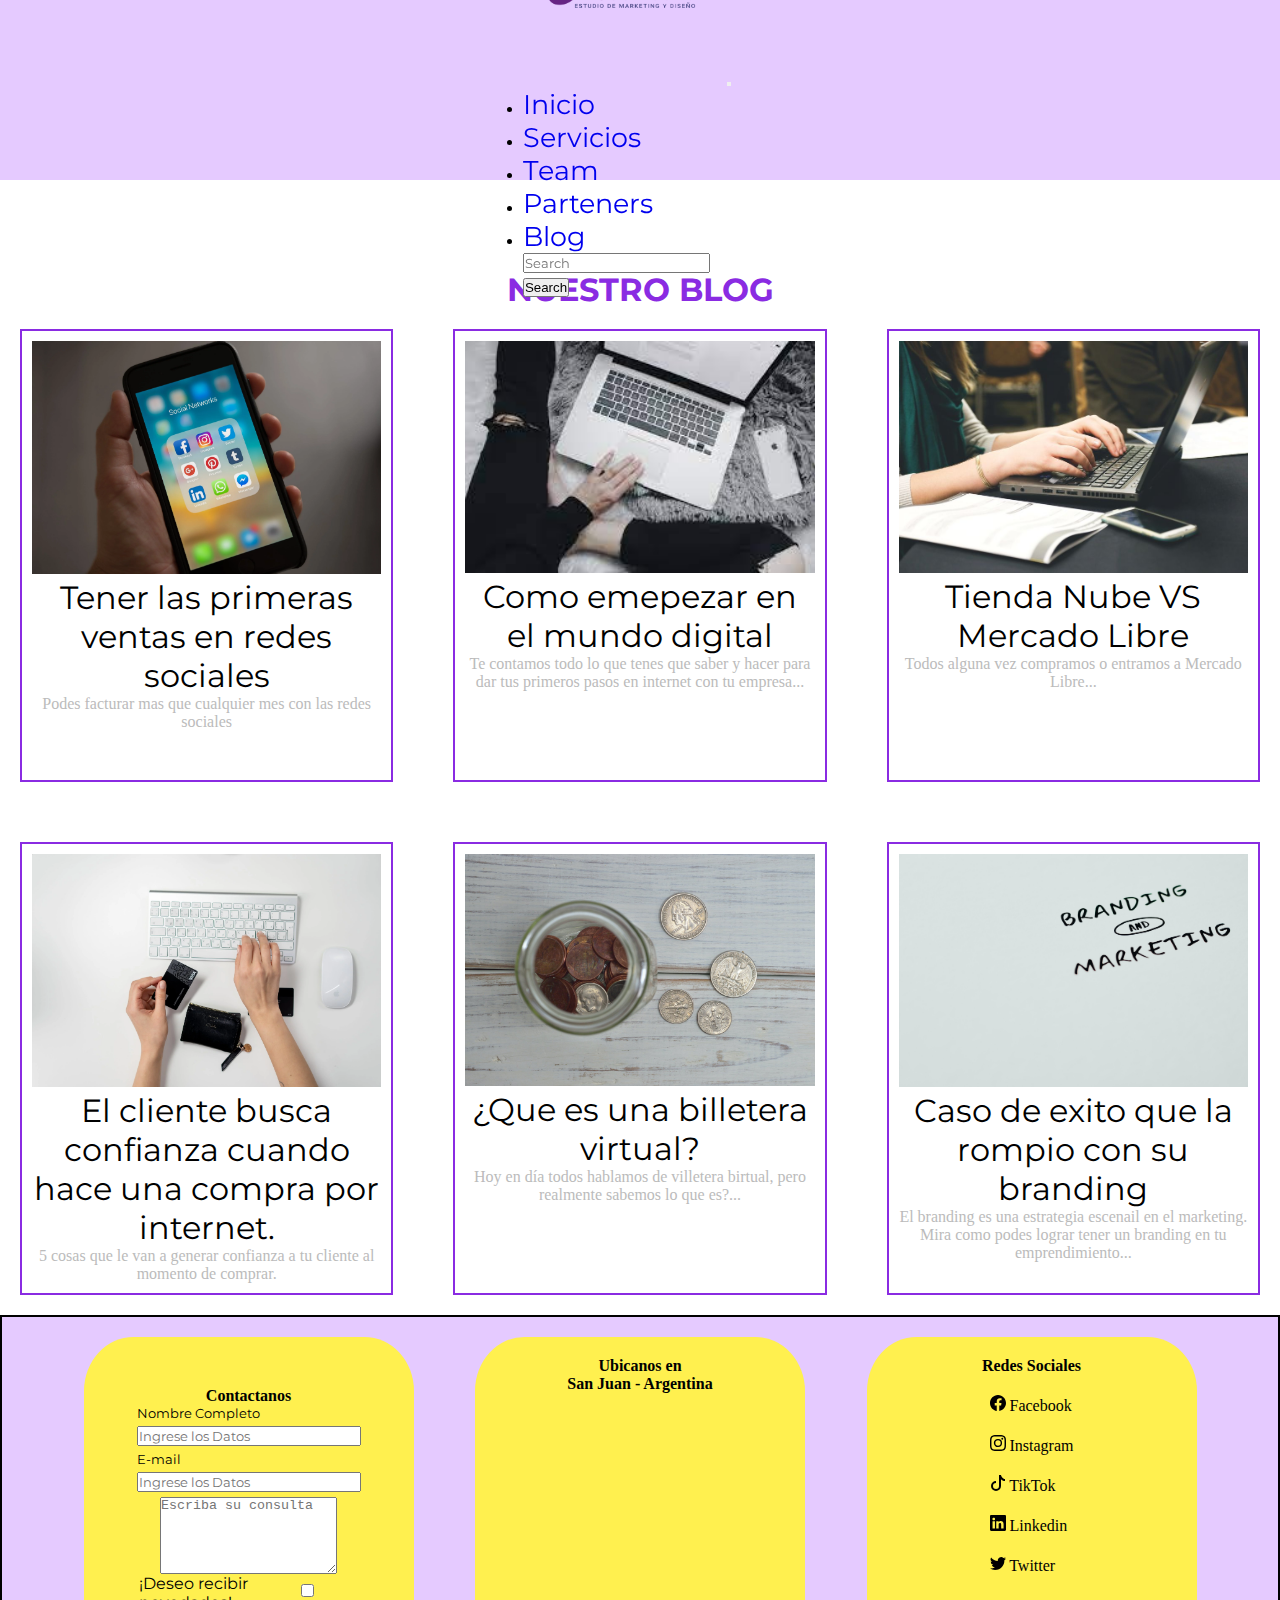
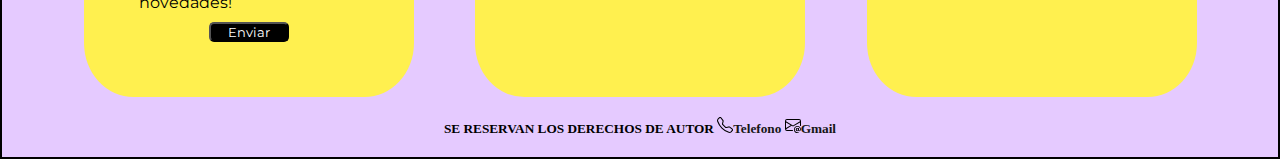
<file: pages/blog.html>
<!DOCTYPE html>
<html lang="en">

<head>
    <meta charset="UTF-8">
    <meta http-equiv="X-UA-Compatible" content="IE=edge">
    <meta name="viewport" content="width=device-width, initial-scale=1.0">
    <title>Blog</title>
    <link href="https://cdn.jsdelivr.net/npm/bootstrap@5.3.0-alpha3/dist/css/bootstrap.min.css" rel="stylesheet"
        integrity="sha384-KK94CHFLLe+nY2dmCWGMq91rCGa5gtU4mk92HdvYe+M/SXH301p5ILy+dN9+nJOZ" crossorigin="anonymous">
    <link rel="stylesheet" href="../CSS/styles.css">
    <link rel="preconnect" href="https://fonts.googleapis.com">
    <link rel="preconnect" href="https://fonts.gstatic.com" crossorigin>
    <link
        href="https://fonts.googleapis.com/css2?family=Kanit:wght@400;600&family=Montserrat:ital,wght@1,200;1,400&display=swap"
        rel="stylesheet">
</head>


<body>

    <header class="navbar navbar-expand-sm bg">
        <div class="container">
            <a class="navbar-brand" href="#"><img class="logocentella" src="../Imag/logocentella.png"
                    alt="logocentella"></a>
            <button class="navbar-toggler" type="button" data-bs-toggle="collapse"
                data-bs-target="#navbarSupportedContent" aria-controls="navbarSupportedContent" aria-expanded="false"
                aria-label="Toggle navigation">
                <span class="navbar-toggler-icon"></span>
            </button>
            <nav class="collapse navbar-collapse" id="navbarSupportedContent">
                <ul class="navbar-nav me-auto mb-2 mb-sm-0">
                    <li class="nav-item">
                        <a class="nav-link" href="../index.html">Inicio</a>
                    </li>
                    <li class="nav-item">
                        <a class="nav-link" href="../pages/servicios.html">Servicios</a>
                    </li>
                    <li class="nav-item">
                        <a class="nav-link" href="../pages/team.html">Team</a>
                    </li>
                    <li class="nav-item">
                        <a class="nav-link" href="../pages/clientes.html">Parteners</a>
                    </li>
                    <li class="nav-item">
                        <a class="nav-link" href="#">Blog</a>
                    </li>
                </ul>
                <form class="d-flex" role="search">
                    <input class="form-control me-2" type="search" placeholder="Search" aria-label="Search">
                    <button class="btn btn-outline-success" type="submit">Search</button>
                </form>
            </nav>
        </div>
    </header>


    <main>
        <section class="conteinertituloblog">
            <h1 class="titulosectionblog">NUESTRO BLOG</h1>
        </section>

        <section class="containerblog">

            <article class="articleblog">
                <img class="imgblog " src="../Imag/imgblog/blog2.webp" alt="imagendelblog">
                <a class="tituloarticuloblog" href="#">Tener las primeras ventas en redes sociales</a>
                <p class="parrafoblog">Podes facturar mas que cualquier mes con las redes sociales</p>
            </article>



            <article class="articleblog">
                <img class="imgblog " src="../Imag/imgblog/blog1.jpg" alt="imagendelblog">
                <a class="tituloarticuloblog" href="#">Como emepezar en el mundo digital</a>
                <p  class="parrafoblog">Te contamos todo lo que tenes que saber y hacer para dar tus primeros pasos en internet con tu
                    empresa...</p>
            </article>


            <article class="articleblog">
                <img class="imgblog " src="../Imag/imgblog/blog3.jpg" alt="imagendelblog">
                <a class="tituloarticuloblog" href="#">Tienda Nube VS Mercado Libre</a>
                <p class="parrafoblog">Todos alguna vez compramos o entramos a Mercado Libre...</p>
            </article>


            <article class="articleblog">
                <img class="imgblog " src="../Imag/imgblog/blog4.webp" alt="imagendelblog">
                <a class="tituloarticuloblog" href="#"> El cliente busca confianza cuando hace una compra por internet.</a>
                <p class="parrafoblog">5 cosas que le van a generar confianza a tu cliente al momento de comprar.</p>
            </article>

            <article class="articleblog">
                <img class="imgblog " src="../Imag/imgblog/blog5.jpeg" alt="imagendelblog">
                <a class="tituloarticuloblog" href="#">¿Que es una billetera virtual?</a>
                <p class="parrafoblog">Hoy en día todos hablamos de villetera birtual, pero realmente sabemos lo que es?...</p>
            </article>

            <article class="articleblog">
                <img class="imgblog " src="../Imag/imgblog/blog6.jpg" alt="imagendelblog">
                <a class="tituloarticuloblog" href="#">Caso de exito que la rompio con su branding</a>
                <p class="parrafoblog">El branding es una estrategia escenail en el marketing. Mira como podes lograr tener un branding en tu emprendimiento...</p>
            </article>
</section>




    </main>

    <footer class="footer">
        <div class="all-column">
            <div class="column1">
                <h4>Contactanos</h4>
                <form action="" class="formulario">
                    <label for="" id="form">Nombre Completo</label>
                    <input type="text" id="form" placeholder="Ingrese los Datos" required>
                    <label for="email" id="form">E-mail</label>
                    <input type="text" id="form" placeholder="Ingrese los Datos" required>
                    <textarea name="" id="form" cols="20" rows="5" placeholder="Escriba su consulta"></textarea>
                    <div class="seleccion">
                        <label for="" id="">¡Deseo recibir novedades!</label>
                        <input type="checkbox" name="seleccion
                        " id="checkbox">
                    </div>
                    <input type="button" value="Enviar" id="form" class="btn-1">
                </form>
            </div>
            <div class="column2">
                <h4>Ubicanos en <br>San Juan - Argentina <br></h4>
                <div class="maps">
                    <div class="mapouter">
                        <div class="gmap_canvas"><iframe width="238" height="250" id="gmap_canvas"
                                src="https://maps.google.com/maps?q=avenida+rioja+12%2C+san+juan%2C+argentina&t=&z=14&ie=UTF8&iwloc=&output=embed"
                                frameborder="0" scrolling="no" marginheight="0" marginwidth="0"></iframe><a
                                href="https://online.stopwatch-timer.net/"></a><br>
                            <style>
                                .mapouter {
                                    position: relative;
                                    text-align: right;
                                    height: 238px;
                                    width: 250px;
                                    border-radius: 10px;

                                }
                            </style><a href="https://www.embedmaps.co">embed google maps api</a>
                            <style>
                                .gmap_canvas {
                                    overflow: hidden;
                                    background: none !important;
                                    height: 238px;
                                    width: 250px;
                                    border-radius: 10px;
                                }
                            </style>
                        </div>
                    </div>
                </div>
            </div>
            <div class="column3">
                <h4>Redes Sociales</h4>
                <div class="redes">
                    <a href=""><span><svg xmlns="http://www.w3.org/2000/svg" width="16" height="16" fill="currentColor"
                                class="bi bi-facebook" viewBox="0 0 16 16">
                                <path
                                    d="M16 8.049c0-4.446-3.582-8.05-8-8.05C3.58 0-.002 3.603-.002 8.05c0 4.017 2.926 7.347 6.75 7.951v-5.625h-2.03V8.05H6.75V6.275c0-2.017 1.195-3.131 3.022-3.131.876 0 1.791.157 1.791.157v1.98h-1.009c-.993 0-1.303.621-1.303 1.258v1.51h2.218l-.354 2.326H9.25V16c3.824-.604 6.75-3.934 6.75-7.951z" />
                            </svg></span> Facebook</a>
                    <a href=""><span><svg xmlns="http://www.w3.org/2000/svg" width="16" height="16" fill="currentColor"
                                class="bi bi-instagram" viewBox="0 0 16 16">
                                <path
                                    d="M8 0C5.829 0 5.556.01 4.703.048 3.85.088 3.269.222 2.76.42a3.917 3.917 0 0 0-1.417.923A3.927 3.927 0 0 0 .42 2.76C.222 3.268.087 3.85.048 4.7.01 5.555 0 5.827 0 8.001c0 2.172.01 2.444.048 3.297.04.852.174 1.433.372 1.942.205.526.478.972.923 1.417.444.445.89.719 1.416.923.51.198 1.09.333 1.942.372C5.555 15.99 5.827 16 8 16s2.444-.01 3.298-.048c.851-.04 1.434-.174 1.943-.372a3.916 3.916 0 0 0 1.416-.923c.445-.445.718-.891.923-1.417.197-.509.332-1.09.372-1.942C15.99 10.445 16 10.173 16 8s-.01-2.445-.048-3.299c-.04-.851-.175-1.433-.372-1.941a3.926 3.926 0 0 0-.923-1.417A3.911 3.911 0 0 0 13.24.42c-.51-.198-1.092-.333-1.943-.372C10.443.01 10.172 0 7.998 0h.003zm-.717 1.442h.718c2.136 0 2.389.007 3.232.046.78.035 1.204.166 1.486.275.373.145.64.319.92.599.28.28.453.546.598.92.11.281.24.705.275 1.485.039.843.047 1.096.047 3.231s-.008 2.389-.047 3.232c-.035.78-.166 1.203-.275 1.485a2.47 2.47 0 0 1-.599.919c-.28.28-.546.453-.92.598-.28.11-.704.24-1.485.276-.843.038-1.096.047-3.232.047s-2.39-.009-3.233-.047c-.78-.036-1.203-.166-1.485-.276a2.478 2.478 0 0 1-.92-.598 2.48 2.48 0 0 1-.6-.92c-.109-.281-.24-.705-.275-1.485-.038-.843-.046-1.096-.046-3.233 0-2.136.008-2.388.046-3.231.036-.78.166-1.204.276-1.486.145-.373.319-.64.599-.92.28-.28.546-.453.92-.598.282-.11.705-.24 1.485-.276.738-.034 1.024-.044 2.515-.045v.002zm4.988 1.328a.96.96 0 1 0 0 1.92.96.96 0 0 0 0-1.92zm-4.27 1.122a4.109 4.109 0 1 0 0 8.217 4.109 4.109 0 0 0 0-8.217zm0 1.441a2.667 2.667 0 1 1 0 5.334 2.667 2.667 0 0 1 0-5.334z" />
                            </svg></span> Instagram</a>
                    <a href=""><span><svg xmlns="http://www.w3.org/2000/svg" width="16" height="16" fill="currentColor"
                                class="bi bi-tiktok" viewBox="0 0 16 16">
                                <path
                                    d="M9 0h1.98c.144.715.54 1.617 1.235 2.512C12.895 3.389 13.797 4 15 4v2c-1.753 0-3.07-.814-4-1.829V11a5 5 0 1 1-5-5v2a3 3 0 1 0 3 3V0Z" />
                            </svg></span> TikTok</a>
                    <a href=""><span><svg xmlns="http://www.w3.org/2000/svg" width="16" height="16" fill="currentColor"
                                class="bi bi-linkedin" viewBox="0 0 16 16">
                                <path
                                    d="M0 1.146C0 .513.526 0 1.175 0h13.65C15.474 0 16 .513 16 1.146v13.708c0 .633-.526 1.146-1.175 1.146H1.175C.526 16 0 15.487 0 14.854V1.146zm4.943 12.248V6.169H2.542v7.225h2.401zm-1.2-8.212c.837 0 1.358-.554 1.358-1.248-.015-.709-.52-1.248-1.342-1.248-.822 0-1.359.54-1.359 1.248 0 .694.521 1.248 1.327 1.248h.016zm4.908 8.212V9.359c0-.216.016-.432.08-.586.173-.431.568-.878 1.232-.878.869 0 1.216.662 1.216 1.634v3.865h2.401V9.25c0-2.22-1.184-3.252-2.764-3.252-1.274 0-1.845.7-2.165 1.193v.025h-.016a5.54 5.54 0 0 1 .016-.025V6.169h-2.4c.03.678 0 7.225 0 7.225h2.4z" />
                            </svg></span> Linkedin</a>
                    <a href=""><span><svg xmlns="http://www.w3.org/2000/svg" width="16" height="16" fill="currentColor"
                                class="bi bi-twitter" viewBox="0 0 16 16">
                                <path
                                    d="M5.026 15c6.038 0 9.341-5.003 9.341-9.334 0-.14 0-.282-.006-.422A6.685 6.685 0 0 0 16 3.542a6.658 6.658 0 0 1-1.889.518 3.301 3.301 0 0 0 1.447-1.817 6.533 6.533 0 0 1-2.087.793A3.286 3.286 0 0 0 7.875 6.03a9.325 9.325 0 0 1-6.767-3.429 3.289 3.289 0 0 0 1.018 4.382A3.323 3.323 0 0 1 .64 6.575v.045a3.288 3.288 0 0 0 2.632 3.218 3.203 3.203 0 0 1-.865.115 3.23 3.23 0 0 1-.614-.057 3.283 3.283 0 0 0 3.067 2.277A6.588 6.588 0 0 1 .78 13.58a6.32 6.32 0 0 1-.78-.045A9.344 9.344 0 0 0 5.026 15z" />
                            </svg></span> Twitter</a>

                </div>
            </div>
        </div>
        <div class="derechos">
            <h5>SE RESERVAN LOS DERECHOS DE AUTOR <span> <svg xmlns="http://www.w3.org/2000/svg" width="16" height="16"
                        fill="currentColor" class="bi bi-telephone" viewBox="0 0 16 16">
                        <path
                            d="M3.654 1.328a.678.678 0 0 0-1.015-.063L1.605 2.3c-.483.484-.661 1.169-.45 1.77a17.568 17.568 0 0 0 4.168 6.608 17.569 17.569 0 0 0 6.608 4.168c.601.211 1.286.033 1.77-.45l1.034-1.034a.678.678 0 0 0-.063-1.015l-2.307-1.794a.678.678 0 0 0-.58-.122l-2.19.547a1.745 1.745 0 0 1-1.657-.459L5.482 8.062a1.745 1.745 0 0 1-.46-1.657l.548-2.19a.678.678 0 0 0-.122-.58L3.654 1.328zM1.884.511a1.745 1.745 0 0 1 2.612.163L6.29 2.98c.329.423.445.974.315 1.494l-.547 2.19a.678.678 0 0 0 .178.643l2.457 2.457a.678.678 0 0 0 .644.178l2.189-.547a1.745 1.745 0 0 1 1.494.315l2.306 1.794c.829.645.905 1.87.163 2.611l-1.034 1.034c-.74.74-1.846 1.065-2.877.702a18.634 18.634 0 0 1-7.01-4.42 18.634 18.634 0 0 1-4.42-7.009c-.362-1.03-.037-2.137.703-2.877L1.885.511z" />
                    </svg><a href="tel:+542646250741">Telefono</a> <svg xmlns="http://www.w3.org/2000/svg" width="16"
                        height="16" fill="currentColor" class="bi bi-envelope-at" viewBox="0 0 16 16">
                        <path
                            d="M2 2a2 2 0 0 0-2 2v8.01A2 2 0 0 0 2 14h5.5a.5.5 0 0 0 0-1H2a1 1 0 0 1-.966-.741l5.64-3.471L8 9.583l7-4.2V8.5a.5.5 0 0 0 1 0V4a2 2 0 0 0-2-2H2Zm3.708 6.208L1 11.105V5.383l4.708 2.825ZM1 4.217V4a1 1 0 0 1 1-1h12a1 1 0 0 1 1 1v.217l-7 4.2-7-4.2Z" />
                        <path
                            d="M14.247 14.269c1.01 0 1.587-.857 1.587-2.025v-.21C15.834 10.43 14.64 9 12.52 9h-.035C10.42 9 9 10.36 9 12.432v.214C9 14.82 10.438 16 12.358 16h.044c.594 0 1.018-.074 1.237-.175v-.73c-.245.11-.673.18-1.18.18h-.044c-1.334 0-2.571-.788-2.571-2.655v-.157c0-1.657 1.058-2.724 2.64-2.724h.04c1.535 0 2.484 1.05 2.484 2.326v.118c0 .975-.324 1.39-.639 1.39-.232 0-.41-.148-.41-.42v-2.19h-.906v.569h-.03c-.084-.298-.368-.63-.954-.63-.778 0-1.259.555-1.259 1.4v.528c0 .892.49 1.434 1.26 1.434.471 0 .896-.227 1.014-.643h.043c.118.42.617.648 1.12.648Zm-2.453-1.588v-.227c0-.546.227-.791.573-.791.297 0 .572.192.572.708v.367c0 .573-.253.744-.564.744-.354 0-.581-.215-.581-.8Z" />
                    </svg><a href="mailto:cenetellamkt@gmail.com">Gmail</a></span></h5>
        </div>
    </footer>

    <script src="https://cdn.jsdelivr.net/npm/bootstrap@5.3.0-alpha3/dist/js/bootstrap.bundle.min.js"
        integrity="sha384-ENjdO4Dr2bkBIFxQpeoTz1HIcje39Wm4jDKdf19U8gI4ddQ3GYNS7NTKfAdVQSZe"
        crossorigin="anonymous"></script>
</body>

</html>
</file>
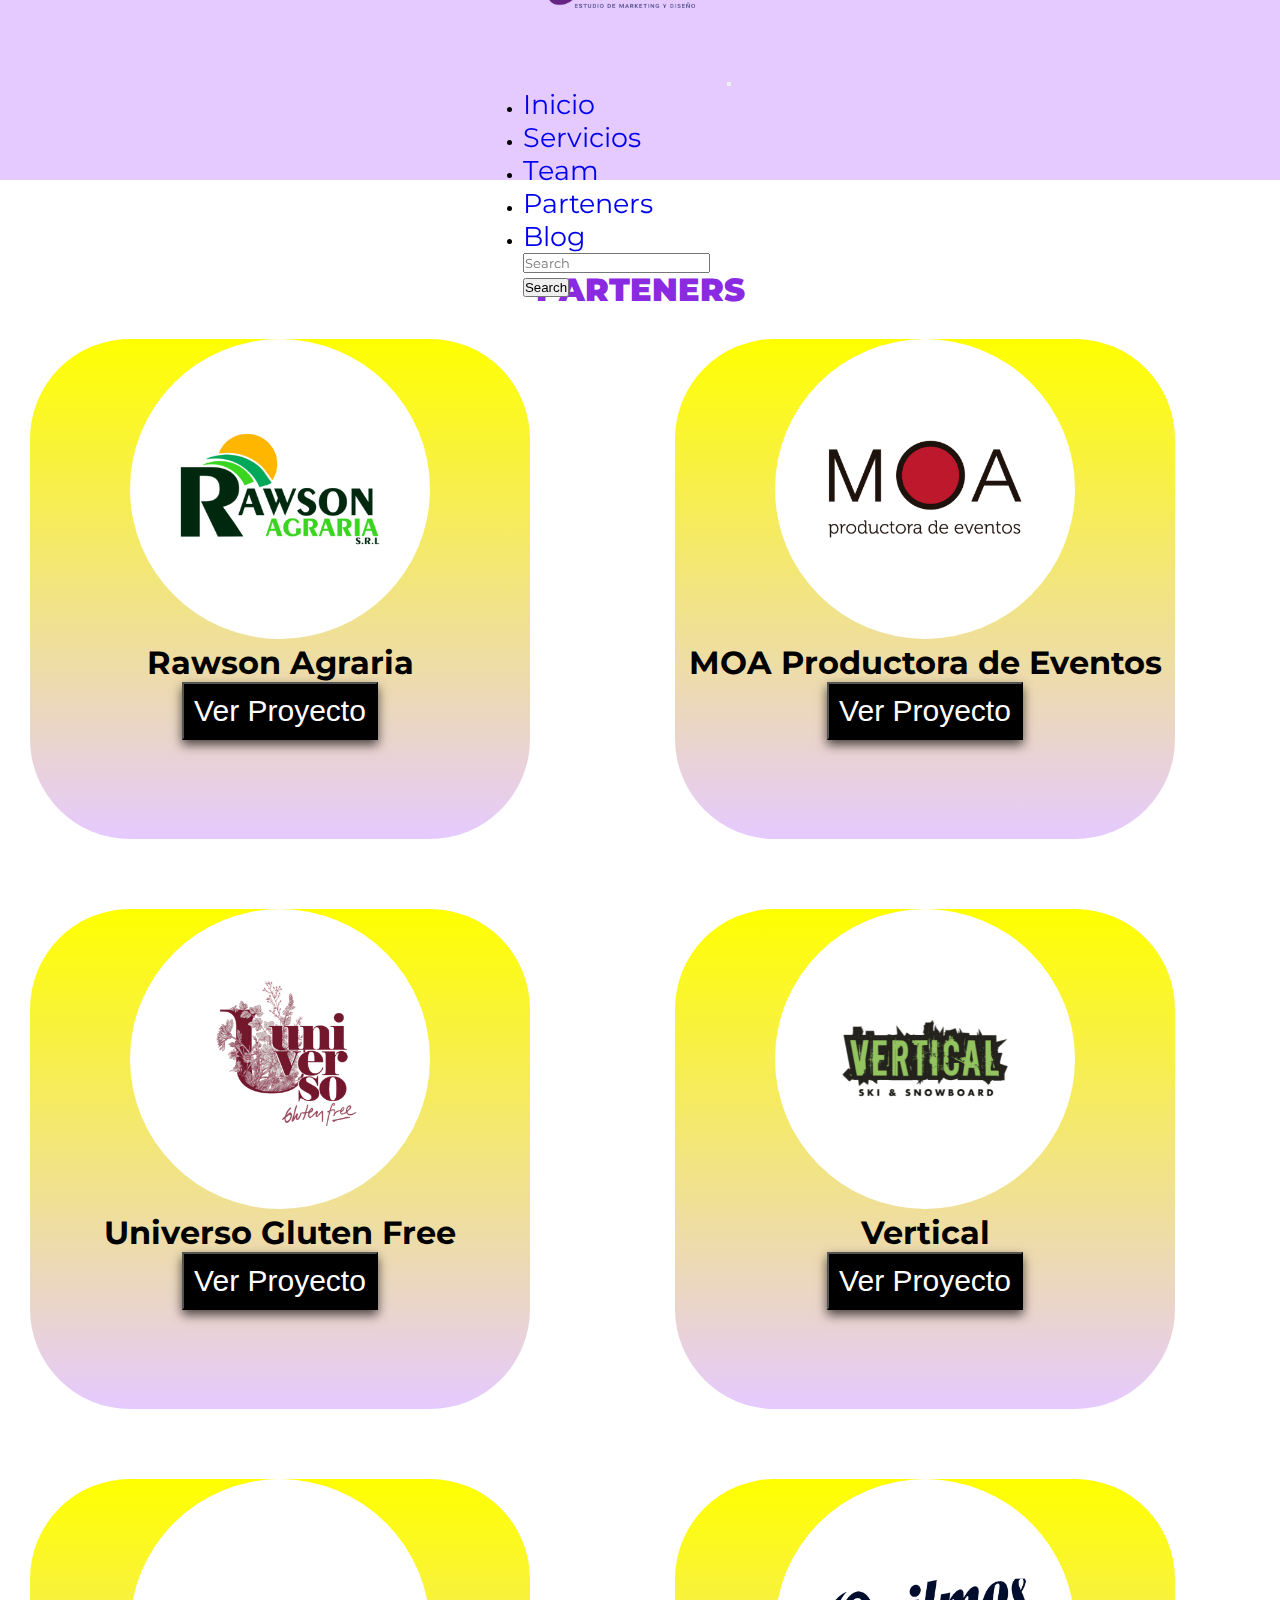
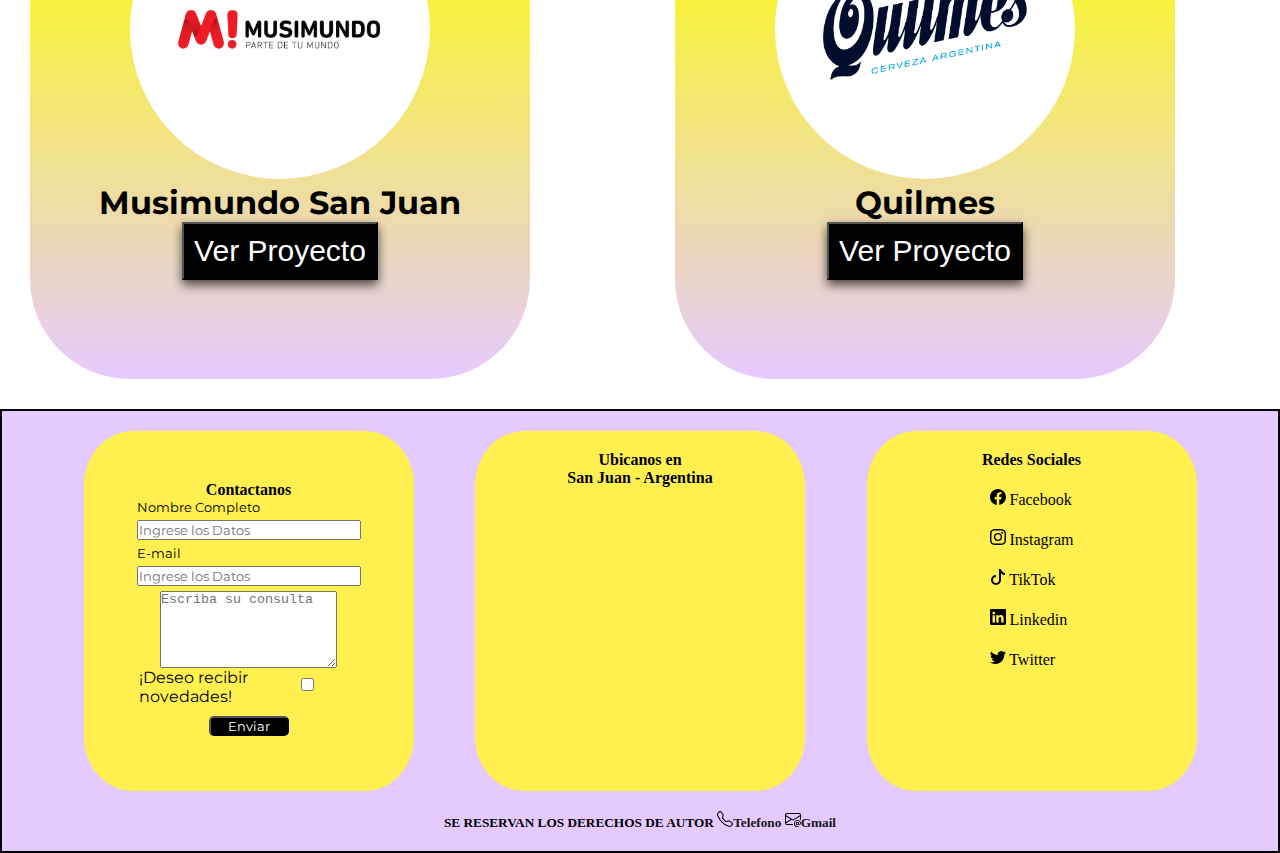
<file: pages/clientes.html>
<!DOCTYPE html>
<html lang="en">

<head>
    <meta charset="UTF-8">
    <meta http-equiv="X-UA-Compatible" content="IE=edge">
    <meta name="viewport" content="width=, initial-scale=1.0">
    <title>Clientes</title>
    <link href="https://cdn.jsdelivr.net/npm/bootstrap@5.3.0-alpha3/dist/css/bootstrap.min.css" rel="stylesheet"
        integrity="sha384-KK94CHFLLe+nY2dmCWGMq91rCGa5gtU4mk92HdvYe+M/SXH301p5ILy+dN9+nJOZ" crossorigin="anonymous">
    <link rel="stylesheet" href="../CSS/styles.css">
    <link rel="preconnect" href="https://fonts.googleapis.com">
    <link rel="preconnect" href="https://fonts.gstatic.com" crossorigin>
    <link
        href="https://fonts.googleapis.com/css2?family=Kanit:wght@400;600&family=Montserrat:ital,wght@1,200;1,400&display=swap"
        rel="stylesheet">
</head>


<body>
    <header class="navbar navbar-expand-sm bg">
        <div class="container">
            <a class="navbar-brand" href="#"><img class="logocentella" src="../Imag/logocentella.png"
                    alt="logocentella"></a>
            <button class="navbar-toggler" type="button" data-bs-toggle="collapse"
                data-bs-target="#navbarSupportedContent" aria-controls="navbarSupportedContent" aria-expanded="false"
                aria-label="Toggle navigation">
                <span class="navbar-toggler-icon"></span>
            </button>
            <nav class="collapse navbar-collapse" id="navbarSupportedContent">
                <ul class="navbar-nav me-auto mb-2 mb-sm-0">
                    <li class="nav-item">
                        <a class="nav-link" href="../index.html">Inicio</a>
                    </li>
                    <li class="nav-item">
                        <a class="nav-link" href="./servicios.html">Servicios</a>
                    </li>
                    <li class="nav-item">
                        <a class="nav-link" href="./team.html">Team</a>
                    </li>
                    <li class="nav-item">
                        <a class="nav-link" href="#">Parteners</a>
                    </li>
                    <li class="nav-item">
                        <a class="nav-link" href="./blog.html">Blog</a>
                    </li>
                </ul>
                <form class="d-flex" role="search">
                    <input class="form-control me-2" type="search" placeholder="Search" aria-label="Search">
                    <button class="btn btn-outline-success" type="submit">Search</button>
                </form>
            </nav>
        </div>
    </header>
    <main>

        
        <section class="containertituloclientes">
            <h1 class="tituloclietnes"><b>PARTENERS</b></h1>
        </section>


        <section class="containersecclientes">

           <div class="cardseccionpartener"> 
                <div class="cardparteners">
                    <img class="logoclientes"  src="../Img/logosparteners/1.png" alt="logoclientes">
                    <p class="nombrecliente" href="#"> <b>Rawson Agraria</b> </p>
                    <button class="btn-parteners"> Ver Proyecto</button>
                </div>               
            </div>


            <div class="cardseccionpartener"> 
                <div class="cardparteners">
                    <img class="logoclientes"  src="../Img/logosparteners/2.png" alt="logoclientes">
                    <p class="nombrecliente" href="#"> <b>MOA Productora de Eventos</b> </p>
                    <button class="btn-parteners"> Ver Proyecto</button>
                </div>               
            </div>

            <div class="cardseccionpartener"> 
                <div class="cardparteners">
                    <img class="logoclientes"  src="../Img/logosparteners/3.png" alt="logoclientes">
                    <p class="nombrecliente" href="#"> <b>Universo Gluten Free</b> </p>
                    <button class="btn-parteners"> Ver Proyecto</button>
                </div>               
            </div>

            <div class="cardseccionpartener"> 
                <div class="cardparteners">
                    <img class="logoclientes"  src="../Img/logosparteners/4.png" alt="logoclientes">
                    <p class="nombrecliente" href="#"> <b>Vertical</b> </p>
                    <button class="btn-parteners"> Ver Proyecto</button>
                </div>               
            </div>

            <div class="cardseccionpartener"> 
                <div class="cardparteners">
                    <img class="logoclientes"  src="../Img/logosparteners/5.png" alt="logoclientes">
                    <p class="nombrecliente" href="#"> <b>Musimundo San Juan</b> </p>
                    <button class="btn-parteners"> Ver Proyecto</button>
                </div>               
            </div>

            <div class="cardseccionpartener"> 
                <div class="cardparteners">
                    <img class="logoclientes"  src="../Img/logosparteners/6.png" alt="logoclientes">
                    <p class="nombrecliente" href="#"> <b>Quilmes</b> </p>
                    <button class="btn-parteners"> Ver Proyecto</button>
                </div>               
            </div>
        </section>
    </main>



    <footer class="footer">
        <div class="all-column">
            <div class="column1">
                <h4>Contactanos</h4>
                <form action="" class="formulario">
                    <label for="" id="form">Nombre Completo</label>
                    <input type="text" id="form" placeholder="Ingrese los Datos" required>
                    <label for="email" id="form">E-mail</label>
                    <input type="text" id="form" placeholder="Ingrese los Datos" required>
                    <textarea name="" id="form" cols="20" rows="5" placeholder="Escriba su consulta"></textarea>
                    <div class="seleccion">
                        <label for="" id="">¡Deseo recibir novedades!</label>
                        <input type="checkbox" name="seleccion
                        " id="checkbox">
                    </div>
                    <input type="button" value="Enviar" id="form" class="btn-1">
                </form>
            </div>
            <div class="column2">
                <h4>Ubicanos en <br>San Juan - Argentina <br></h4>
                <div class="maps">
                    <div class="mapouter">
                        <div class="gmap_canvas"><iframe width="238" height="250" id="gmap_canvas"
                                src="https://maps.google.com/maps?q=avenida+rioja+12%2C+san+juan%2C+argentina&t=&z=14&ie=UTF8&iwloc=&output=embed"
                                frameborder="0" scrolling="no" marginheight="0" marginwidth="0"></iframe><a
                                href="https://online.stopwatch-timer.net/"></a><br>
                            <style>
                                .mapouter {
                                    position: relative;
                                    text-align: right;
                                    height: 238px;
                                    width: 250px;
                                    border-radius: 10px;

                                }
                            </style><a href="https://www.embedmaps.co">embed google maps api</a>
                            <style>
                                .gmap_canvas {
                                    overflow: hidden;
                                    background: none !important;
                                    height: 238px;
                                    width: 250px;
                                    border-radius: 10px;
                                }
                            </style>
                        </div>
                    </div>
                </div>
            </div>
            <div class="column3">
                <h4>Redes Sociales</h4>
                <div class="redes">
                    <a href=""><span><svg xmlns="http://www.w3.org/2000/svg" width="16" height="16" fill="currentColor" class="bi bi-facebook" viewBox="0 0 16 16">
                        <path d="M16 8.049c0-4.446-3.582-8.05-8-8.05C3.58 0-.002 3.603-.002 8.05c0 4.017 2.926 7.347 6.75 7.951v-5.625h-2.03V8.05H6.75V6.275c0-2.017 1.195-3.131 3.022-3.131.876 0 1.791.157 1.791.157v1.98h-1.009c-.993 0-1.303.621-1.303 1.258v1.51h2.218l-.354 2.326H9.25V16c3.824-.604 6.75-3.934 6.75-7.951z"/>
                      </svg></span> Facebook</a>
                    <a href=""><span><svg xmlns="http://www.w3.org/2000/svg" width="16" height="16" fill="currentColor" class="bi bi-instagram" viewBox="0 0 16 16">
                        <path d="M8 0C5.829 0 5.556.01 4.703.048 3.85.088 3.269.222 2.76.42a3.917 3.917 0 0 0-1.417.923A3.927 3.927 0 0 0 .42 2.76C.222 3.268.087 3.85.048 4.7.01 5.555 0 5.827 0 8.001c0 2.172.01 2.444.048 3.297.04.852.174 1.433.372 1.942.205.526.478.972.923 1.417.444.445.89.719 1.416.923.51.198 1.09.333 1.942.372C5.555 15.99 5.827 16 8 16s2.444-.01 3.298-.048c.851-.04 1.434-.174 1.943-.372a3.916 3.916 0 0 0 1.416-.923c.445-.445.718-.891.923-1.417.197-.509.332-1.09.372-1.942C15.99 10.445 16 10.173 16 8s-.01-2.445-.048-3.299c-.04-.851-.175-1.433-.372-1.941a3.926 3.926 0 0 0-.923-1.417A3.911 3.911 0 0 0 13.24.42c-.51-.198-1.092-.333-1.943-.372C10.443.01 10.172 0 7.998 0h.003zm-.717 1.442h.718c2.136 0 2.389.007 3.232.046.78.035 1.204.166 1.486.275.373.145.64.319.92.599.28.28.453.546.598.92.11.281.24.705.275 1.485.039.843.047 1.096.047 3.231s-.008 2.389-.047 3.232c-.035.78-.166 1.203-.275 1.485a2.47 2.47 0 0 1-.599.919c-.28.28-.546.453-.92.598-.28.11-.704.24-1.485.276-.843.038-1.096.047-3.232.047s-2.39-.009-3.233-.047c-.78-.036-1.203-.166-1.485-.276a2.478 2.478 0 0 1-.92-.598 2.48 2.48 0 0 1-.6-.92c-.109-.281-.24-.705-.275-1.485-.038-.843-.046-1.096-.046-3.233 0-2.136.008-2.388.046-3.231.036-.78.166-1.204.276-1.486.145-.373.319-.64.599-.92.28-.28.546-.453.92-.598.282-.11.705-.24 1.485-.276.738-.034 1.024-.044 2.515-.045v.002zm4.988 1.328a.96.96 0 1 0 0 1.92.96.96 0 0 0 0-1.92zm-4.27 1.122a4.109 4.109 0 1 0 0 8.217 4.109 4.109 0 0 0 0-8.217zm0 1.441a2.667 2.667 0 1 1 0 5.334 2.667 2.667 0 0 1 0-5.334z"/>
                      </svg></span> Instagram</a>
                    <a href=""><span><svg xmlns="http://www.w3.org/2000/svg" width="16" height="16" fill="currentColor" class="bi bi-tiktok" viewBox="0 0 16 16">
                        <path d="M9 0h1.98c.144.715.54 1.617 1.235 2.512C12.895 3.389 13.797 4 15 4v2c-1.753 0-3.07-.814-4-1.829V11a5 5 0 1 1-5-5v2a3 3 0 1 0 3 3V0Z"/>
                      </svg></span> TikTok</a>
                    <a href=""><span><svg xmlns="http://www.w3.org/2000/svg" width="16" height="16" fill="currentColor" class="bi bi-linkedin" viewBox="0 0 16 16">
                        <path d="M0 1.146C0 .513.526 0 1.175 0h13.65C15.474 0 16 .513 16 1.146v13.708c0 .633-.526 1.146-1.175 1.146H1.175C.526 16 0 15.487 0 14.854V1.146zm4.943 12.248V6.169H2.542v7.225h2.401zm-1.2-8.212c.837 0 1.358-.554 1.358-1.248-.015-.709-.52-1.248-1.342-1.248-.822 0-1.359.54-1.359 1.248 0 .694.521 1.248 1.327 1.248h.016zm4.908 8.212V9.359c0-.216.016-.432.08-.586.173-.431.568-.878 1.232-.878.869 0 1.216.662 1.216 1.634v3.865h2.401V9.25c0-2.22-1.184-3.252-2.764-3.252-1.274 0-1.845.7-2.165 1.193v.025h-.016a5.54 5.54 0 0 1 .016-.025V6.169h-2.4c.03.678 0 7.225 0 7.225h2.4z"/>
                      </svg></span> Linkedin</a>
                    <a href=""><span><svg xmlns="http://www.w3.org/2000/svg" width="16" height="16" fill="currentColor" class="bi bi-twitter" viewBox="0 0 16 16">
                        <path d="M5.026 15c6.038 0 9.341-5.003 9.341-9.334 0-.14 0-.282-.006-.422A6.685 6.685 0 0 0 16 3.542a6.658 6.658 0 0 1-1.889.518 3.301 3.301 0 0 0 1.447-1.817 6.533 6.533 0 0 1-2.087.793A3.286 3.286 0 0 0 7.875 6.03a9.325 9.325 0 0 1-6.767-3.429 3.289 3.289 0 0 0 1.018 4.382A3.323 3.323 0 0 1 .64 6.575v.045a3.288 3.288 0 0 0 2.632 3.218 3.203 3.203 0 0 1-.865.115 3.23 3.23 0 0 1-.614-.057 3.283 3.283 0 0 0 3.067 2.277A6.588 6.588 0 0 1 .78 13.58a6.32 6.32 0 0 1-.78-.045A9.344 9.344 0 0 0 5.026 15z"/>
                      </svg></span> Twitter</a>
                    
                </div>
            </div>
        </div>
        <div class="derechos">
            <h5>SE RESERVAN LOS DERECHOS DE AUTOR <span> <svg xmlns="http://www.w3.org/2000/svg" width="16" height="16" fill="currentColor" class="bi bi-telephone" viewBox="0 0 16 16">
                <path d="M3.654 1.328a.678.678 0 0 0-1.015-.063L1.605 2.3c-.483.484-.661 1.169-.45 1.77a17.568 17.568 0 0 0 4.168 6.608 17.569 17.569 0 0 0 6.608 4.168c.601.211 1.286.033 1.77-.45l1.034-1.034a.678.678 0 0 0-.063-1.015l-2.307-1.794a.678.678 0 0 0-.58-.122l-2.19.547a1.745 1.745 0 0 1-1.657-.459L5.482 8.062a1.745 1.745 0 0 1-.46-1.657l.548-2.19a.678.678 0 0 0-.122-.58L3.654 1.328zM1.884.511a1.745 1.745 0 0 1 2.612.163L6.29 2.98c.329.423.445.974.315 1.494l-.547 2.19a.678.678 0 0 0 .178.643l2.457 2.457a.678.678 0 0 0 .644.178l2.189-.547a1.745 1.745 0 0 1 1.494.315l2.306 1.794c.829.645.905 1.87.163 2.611l-1.034 1.034c-.74.74-1.846 1.065-2.877.702a18.634 18.634 0 0 1-7.01-4.42 18.634 18.634 0 0 1-4.42-7.009c-.362-1.03-.037-2.137.703-2.877L1.885.511z"/>
              </svg><a href="tel:+542646250741">Telefono</a> <svg xmlns="http://www.w3.org/2000/svg" width="16" height="16" fill="currentColor" class="bi bi-envelope-at" viewBox="0 0 16 16">
                <path d="M2 2a2 2 0 0 0-2 2v8.01A2 2 0 0 0 2 14h5.5a.5.5 0 0 0 0-1H2a1 1 0 0 1-.966-.741l5.64-3.471L8 9.583l7-4.2V8.5a.5.5 0 0 0 1 0V4a2 2 0 0 0-2-2H2Zm3.708 6.208L1 11.105V5.383l4.708 2.825ZM1 4.217V4a1 1 0 0 1 1-1h12a1 1 0 0 1 1 1v.217l-7 4.2-7-4.2Z"/>
                <path d="M14.247 14.269c1.01 0 1.587-.857 1.587-2.025v-.21C15.834 10.43 14.64 9 12.52 9h-.035C10.42 9 9 10.36 9 12.432v.214C9 14.82 10.438 16 12.358 16h.044c.594 0 1.018-.074 1.237-.175v-.73c-.245.11-.673.18-1.18.18h-.044c-1.334 0-2.571-.788-2.571-2.655v-.157c0-1.657 1.058-2.724 2.64-2.724h.04c1.535 0 2.484 1.05 2.484 2.326v.118c0 .975-.324 1.39-.639 1.39-.232 0-.41-.148-.41-.42v-2.19h-.906v.569h-.03c-.084-.298-.368-.63-.954-.63-.778 0-1.259.555-1.259 1.4v.528c0 .892.49 1.434 1.26 1.434.471 0 .896-.227 1.014-.643h.043c.118.42.617.648 1.12.648Zm-2.453-1.588v-.227c0-.546.227-.791.573-.791.297 0 .572.192.572.708v.367c0 .573-.253.744-.564.744-.354 0-.581-.215-.581-.8Z"/>
              </svg><a href="mailto:cenetellamkt@gmail.com">Gmail</a></span></h5>
        </div>    
    </footer>
    
    <script src="https://cdn.jsdelivr.net/npm/bootstrap@5.3.0-alpha3/dist/js/bootstrap.bundle.min.js"
        integrity="sha384-ENjdO4Dr2bkBIFxQpeoTz1HIcje39Wm4jDKdf19U8gI4ddQ3GYNS7NTKfAdVQSZe"
        crossorigin="anonymous"></script>
</body>

</html>
</file>
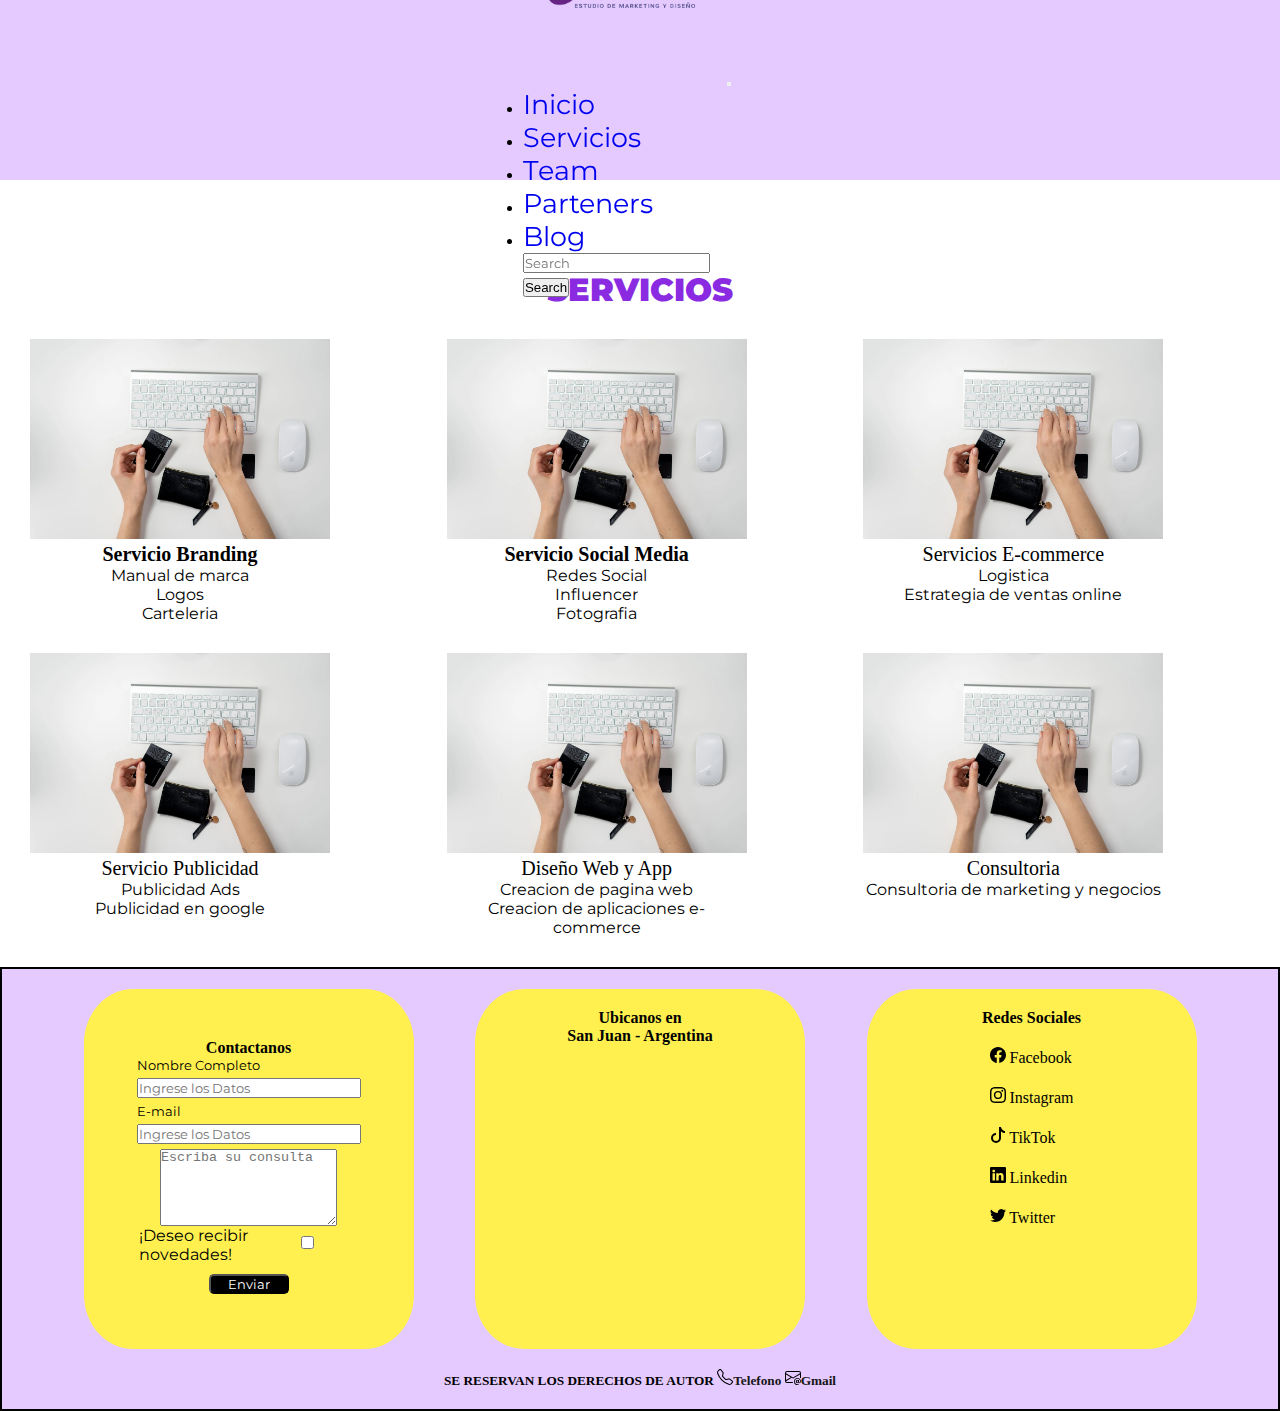
<file: pages/servicios.html>
<!DOCTYPE html>
<html lang="en">

<head>
    <meta charset="UTF-8">
    <meta http-equiv="X-UA-Compatible" content="IE=edge">
    <meta name="viewport" content="width=device-width, initial-scale=1.0">
    <title>Servicios</title>
    <link href="https://cdn.jsdelivr.net/npm/bootstrap@5.3.0-alpha3/dist/css/bootstrap.min.css" rel="stylesheet"
        integrity="sha384-KK94CHFLLe+nY2dmCWGMq91rCGa5gtU4mk92HdvYe+M/SXH301p5ILy+dN9+nJOZ" crossorigin="anonymous">
    <link rel="stylesheet" href="../CSS/styles.css">
    <link rel="preconnect" href="https://fonts.googleapis.com">
    <link rel="preconnect" href="https://fonts.gstatic.com" crossorigin>
    <link
        href="https://fonts.googleapis.com/css2?family=Kanit:wght@400;600&family=Montserrat:ital,wght@1,200;1,400&display=swap"
        rel="stylesheet">
</head>

<body>
    <header class="navbar navbar-expand-sm bg">
        <div class="container">
            <a class="navbar-brand" href="#"><img class="logocentella" src="../Imag/logocentella.png"
                    alt="logocentella"></a>
            <button class="navbar-toggler" type="button" data-bs-toggle="collapse"
                data-bs-target="#navbarSupportedContent" aria-controls="navbarSupportedContent" aria-expanded="false"
                aria-label="Toggle navigation">
                <span class="navbar-toggler-icon"></span>
            </button>
            <nav class="collapse navbar-collapse" id="navbarSupportedContent">
                <ul class="navbar-nav me-auto mb-2 mb-sm-0">
                    <li class="nav-item">
                        <a class="nav-link" href="../index.html">Inicio</a>
                    </li>
                    <li class="nav-item">
                        <a class="nav-link" href="#">Servicios</a>
                    </li>
                    <li class="nav-item">
                        <a class="nav-link" href="./team.html">Team</a>
                    </li>
                    <li class="nav-item">
                        <a class="nav-link" href="./clientes.html">Parteners</a>
                    </li>
                    <li class="nav-item">
                        <a class="nav-link" href="./blog.html">Blog</a>
                    </li>
                </ul>
                <form class="d-flex" role="search">
                    <input class="form-control me-2" type="search" placeholder="Search" aria-label="Search">
                    <button class="btn btn-outline-success" type="submit">Search</button>
                </form>
            </nav>
        </div>
    </header>


    <main>

        <section class="containertituloservicios">
            <h1 class="tituloservicios"><b>SERVICIOS</b></h1>
        </section>
        
        <section class="all-card">
            <div class="card">
                <img src="../Img/e-commerce.webp" class="card-img" alt="...">
                <div class="card-text">
                    <p class="card-parrafo"> <b>Servicio Branding</b> </p>
                    <ul>
                        <li>Manual de marca</li>
                        <li>Logos</li>
                        <li>Carteleria</li>
                    </ul>
                </div>
            </div>
            <div class="card">
                <img src="../Img/e-commerce.webp" class="card-img" alt="...">
                <div class="card-text">
                    <p class="card-parrafo"> <b>Servicio Social Media</b></p>
                    <ul>
                        <li>Redes Social</li>
                        <li>Influencer</li>
                        <li>Fotografia</li>
                    </ul>
                </div>
            </div>
            <div class="card">
                <img src="../Img/e-commerce.webp" class="card-img" alt="...">
                <div class="card-text">
                    <p class="card-parrafo">Servicios E-commerce</p>
                    <ul>
                        <li>Logistica</li>
                        <li>Estrategia de ventas online</li>
                    </ul>
                </div>
            </div>
            <div class="card">
                <img src="../Img/e-commerce.webp" class="card-img" alt="...">
                <div class="card-text">
                    <p class="card-parrafo"> Servicio Publicidad</p>
                    <ul>
                        <li>Publicidad Ads</li>
                        <li>Publicidad en google</li>
                    </ul>
                </div>
            </div>
            <div class="card">
                <img src="../Img/e-commerce.webp" class="card-img" alt="...">
                <div class="card-text">
                    <p class="card-parrafo">Diseño Web y App </p>
                    <ul>
                        <li>Creacion de pagina web</li>
                        <li>Creacion de aplicaciones e-commerce</li>
                    </ul>
                </div>
            </div>
            <div class="card">
                <img src="../Img/e-commerce.webp" class="card-img" alt="...">
                <div class="card-text">
                    <p class="card-parrafo">Consultoria</p>
                    <ul>
                        <li>Consultoria de marketing y negocios</li>
                    </ul>
                </div>
            </div>
        </section>

    </main>

    <footer class="footer">
        <div class="all-column">
            <div class="column1">
                <h4>Contactanos</h4>
                <form action="" class="formulario">
                    <label for="" id="form">Nombre Completo</label>
                    <input type="text" id="form" placeholder="Ingrese los Datos" required>
                    <label for="email" id="form">E-mail</label>
                    <input type="text" id="form" placeholder="Ingrese los Datos" required>
                    <textarea name="" id="form" cols="20" rows="5" placeholder="Escriba su consulta"></textarea>
                    <div class="seleccion">
                        <label for="" id="">¡Deseo recibir novedades!</label>
                        <input type="checkbox" name="seleccion
                        " id="checkbox">
                    </div>
                    <input type="button" value="Enviar" id="form" class="btn-1">
                </form>
            </div>
            <div class="column2">
                <h4>Ubicanos en <br>San Juan - Argentina <br></h4>
                <div class="maps">
                    <div class="mapouter">
                        <div class="gmap_canvas"><iframe width="238" height="250" id="gmap_canvas"
                                src="https://maps.google.com/maps?q=avenida+rioja+12%2C+san+juan%2C+argentina&t=&z=14&ie=UTF8&iwloc=&output=embed"
                                frameborder="0" scrolling="no" marginheight="0" marginwidth="0"></iframe><a
                                href="https://online.stopwatch-timer.net/"></a><br>
                            <style>
                                .mapouter {
                                    position: relative;
                                    text-align: right;
                                    height: 238px;
                                    width: 250px;
                                    border-radius: 10px;

                                }
                            </style><a href="https://www.embedmaps.co">embed google maps api</a>
                            <style>
                                .gmap_canvas {
                                    overflow: hidden;
                                    background: none !important;
                                    height: 238px;
                                    width: 250px;
                                    border-radius: 10px;
                                }
                            </style>
                        </div>
                    </div>
                </div>
            </div>
            <div class="column3">
                <h4>Redes Sociales</h4>
                <div class="redes">
                    <a href=""><span><svg xmlns="http://www.w3.org/2000/svg" width="16" height="16" fill="currentColor"
                                class="bi bi-facebook" viewBox="0 0 16 16">
                                <path
                                    d="M16 8.049c0-4.446-3.582-8.05-8-8.05C3.58 0-.002 3.603-.002 8.05c0 4.017 2.926 7.347 6.75 7.951v-5.625h-2.03V8.05H6.75V6.275c0-2.017 1.195-3.131 3.022-3.131.876 0 1.791.157 1.791.157v1.98h-1.009c-.993 0-1.303.621-1.303 1.258v1.51h2.218l-.354 2.326H9.25V16c3.824-.604 6.75-3.934 6.75-7.951z" />
                            </svg></span> Facebook</a>
                    <a href=""><span><svg xmlns="http://www.w3.org/2000/svg" width="16" height="16" fill="currentColor"
                                class="bi bi-instagram" viewBox="0 0 16 16">
                                <path
                                    d="M8 0C5.829 0 5.556.01 4.703.048 3.85.088 3.269.222 2.76.42a3.917 3.917 0 0 0-1.417.923A3.927 3.927 0 0 0 .42 2.76C.222 3.268.087 3.85.048 4.7.01 5.555 0 5.827 0 8.001c0 2.172.01 2.444.048 3.297.04.852.174 1.433.372 1.942.205.526.478.972.923 1.417.444.445.89.719 1.416.923.51.198 1.09.333 1.942.372C5.555 15.99 5.827 16 8 16s2.444-.01 3.298-.048c.851-.04 1.434-.174 1.943-.372a3.916 3.916 0 0 0 1.416-.923c.445-.445.718-.891.923-1.417.197-.509.332-1.09.372-1.942C15.99 10.445 16 10.173 16 8s-.01-2.445-.048-3.299c-.04-.851-.175-1.433-.372-1.941a3.926 3.926 0 0 0-.923-1.417A3.911 3.911 0 0 0 13.24.42c-.51-.198-1.092-.333-1.943-.372C10.443.01 10.172 0 7.998 0h.003zm-.717 1.442h.718c2.136 0 2.389.007 3.232.046.78.035 1.204.166 1.486.275.373.145.64.319.92.599.28.28.453.546.598.92.11.281.24.705.275 1.485.039.843.047 1.096.047 3.231s-.008 2.389-.047 3.232c-.035.78-.166 1.203-.275 1.485a2.47 2.47 0 0 1-.599.919c-.28.28-.546.453-.92.598-.28.11-.704.24-1.485.276-.843.038-1.096.047-3.232.047s-2.39-.009-3.233-.047c-.78-.036-1.203-.166-1.485-.276a2.478 2.478 0 0 1-.92-.598 2.48 2.48 0 0 1-.6-.92c-.109-.281-.24-.705-.275-1.485-.038-.843-.046-1.096-.046-3.233 0-2.136.008-2.388.046-3.231.036-.78.166-1.204.276-1.486.145-.373.319-.64.599-.92.28-.28.546-.453.92-.598.282-.11.705-.24 1.485-.276.738-.034 1.024-.044 2.515-.045v.002zm4.988 1.328a.96.96 0 1 0 0 1.92.96.96 0 0 0 0-1.92zm-4.27 1.122a4.109 4.109 0 1 0 0 8.217 4.109 4.109 0 0 0 0-8.217zm0 1.441a2.667 2.667 0 1 1 0 5.334 2.667 2.667 0 0 1 0-5.334z" />
                            </svg></span> Instagram</a>
                    <a href=""><span><svg xmlns="http://www.w3.org/2000/svg" width="16" height="16" fill="currentColor"
                                class="bi bi-tiktok" viewBox="0 0 16 16">
                                <path
                                    d="M9 0h1.98c.144.715.54 1.617 1.235 2.512C12.895 3.389 13.797 4 15 4v2c-1.753 0-3.07-.814-4-1.829V11a5 5 0 1 1-5-5v2a3 3 0 1 0 3 3V0Z" />
                            </svg></span> TikTok</a>
                    <a href=""><span><svg xmlns="http://www.w3.org/2000/svg" width="16" height="16" fill="currentColor"
                                class="bi bi-linkedin" viewBox="0 0 16 16">
                                <path
                                    d="M0 1.146C0 .513.526 0 1.175 0h13.65C15.474 0 16 .513 16 1.146v13.708c0 .633-.526 1.146-1.175 1.146H1.175C.526 16 0 15.487 0 14.854V1.146zm4.943 12.248V6.169H2.542v7.225h2.401zm-1.2-8.212c.837 0 1.358-.554 1.358-1.248-.015-.709-.52-1.248-1.342-1.248-.822 0-1.359.54-1.359 1.248 0 .694.521 1.248 1.327 1.248h.016zm4.908 8.212V9.359c0-.216.016-.432.08-.586.173-.431.568-.878 1.232-.878.869 0 1.216.662 1.216 1.634v3.865h2.401V9.25c0-2.22-1.184-3.252-2.764-3.252-1.274 0-1.845.7-2.165 1.193v.025h-.016a5.54 5.54 0 0 1 .016-.025V6.169h-2.4c.03.678 0 7.225 0 7.225h2.4z" />
                            </svg></span> Linkedin</a>
                    <a href=""><span><svg xmlns="http://www.w3.org/2000/svg" width="16" height="16" fill="currentColor"
                                class="bi bi-twitter" viewBox="0 0 16 16">
                                <path
                                    d="M5.026 15c6.038 0 9.341-5.003 9.341-9.334 0-.14 0-.282-.006-.422A6.685 6.685 0 0 0 16 3.542a6.658 6.658 0 0 1-1.889.518 3.301 3.301 0 0 0 1.447-1.817 6.533 6.533 0 0 1-2.087.793A3.286 3.286 0 0 0 7.875 6.03a9.325 9.325 0 0 1-6.767-3.429 3.289 3.289 0 0 0 1.018 4.382A3.323 3.323 0 0 1 .64 6.575v.045a3.288 3.288 0 0 0 2.632 3.218 3.203 3.203 0 0 1-.865.115 3.23 3.23 0 0 1-.614-.057 3.283 3.283 0 0 0 3.067 2.277A6.588 6.588 0 0 1 .78 13.58a6.32 6.32 0 0 1-.78-.045A9.344 9.344 0 0 0 5.026 15z" />
                            </svg></span> Twitter</a>

                </div>
            </div>
        </div>
        <div class="derechos">
            <h5>SE RESERVAN LOS DERECHOS DE AUTOR <span> <svg xmlns="http://www.w3.org/2000/svg" width="16" height="16"
                        fill="currentColor" class="bi bi-telephone" viewBox="0 0 16 16">
                        <path
                            d="M3.654 1.328a.678.678 0 0 0-1.015-.063L1.605 2.3c-.483.484-.661 1.169-.45 1.77a17.568 17.568 0 0 0 4.168 6.608 17.569 17.569 0 0 0 6.608 4.168c.601.211 1.286.033 1.77-.45l1.034-1.034a.678.678 0 0 0-.063-1.015l-2.307-1.794a.678.678 0 0 0-.58-.122l-2.19.547a1.745 1.745 0 0 1-1.657-.459L5.482 8.062a1.745 1.745 0 0 1-.46-1.657l.548-2.19a.678.678 0 0 0-.122-.58L3.654 1.328zM1.884.511a1.745 1.745 0 0 1 2.612.163L6.29 2.98c.329.423.445.974.315 1.494l-.547 2.19a.678.678 0 0 0 .178.643l2.457 2.457a.678.678 0 0 0 .644.178l2.189-.547a1.745 1.745 0 0 1 1.494.315l2.306 1.794c.829.645.905 1.87.163 2.611l-1.034 1.034c-.74.74-1.846 1.065-2.877.702a18.634 18.634 0 0 1-7.01-4.42 18.634 18.634 0 0 1-4.42-7.009c-.362-1.03-.037-2.137.703-2.877L1.885.511z" />
                    </svg><a href="tel:+542646250741">Telefono</a> <svg xmlns="http://www.w3.org/2000/svg" width="16"
                        height="16" fill="currentColor" class="bi bi-envelope-at" viewBox="0 0 16 16">
                        <path
                            d="M2 2a2 2 0 0 0-2 2v8.01A2 2 0 0 0 2 14h5.5a.5.5 0 0 0 0-1H2a1 1 0 0 1-.966-.741l5.64-3.471L8 9.583l7-4.2V8.5a.5.5 0 0 0 1 0V4a2 2 0 0 0-2-2H2Zm3.708 6.208L1 11.105V5.383l4.708 2.825ZM1 4.217V4a1 1 0 0 1 1-1h12a1 1 0 0 1 1 1v.217l-7 4.2-7-4.2Z" />
                        <path
                            d="M14.247 14.269c1.01 0 1.587-.857 1.587-2.025v-.21C15.834 10.43 14.64 9 12.52 9h-.035C10.42 9 9 10.36 9 12.432v.214C9 14.82 10.438 16 12.358 16h.044c.594 0 1.018-.074 1.237-.175v-.73c-.245.11-.673.18-1.18.18h-.044c-1.334 0-2.571-.788-2.571-2.655v-.157c0-1.657 1.058-2.724 2.64-2.724h.04c1.535 0 2.484 1.05 2.484 2.326v.118c0 .975-.324 1.39-.639 1.39-.232 0-.41-.148-.41-.42v-2.19h-.906v.569h-.03c-.084-.298-.368-.63-.954-.63-.778 0-1.259.555-1.259 1.4v.528c0 .892.49 1.434 1.26 1.434.471 0 .896-.227 1.014-.643h.043c.118.42.617.648 1.12.648Zm-2.453-1.588v-.227c0-.546.227-.791.573-.791.297 0 .572.192.572.708v.367c0 .573-.253.744-.564.744-.354 0-.581-.215-.581-.8Z" />
                    </svg><a href="mailto:cenetellamkt@gmail.com">Gmail</a></span></h5>
        </div>
    </footer>

    <script src="https://cdn.jsdelivr.net/npm/bootstrap@5.3.0-alpha3/dist/js/bootstrap.bundle.min.js"
        integrity="sha384-ENjdO4Dr2bkBIFxQpeoTz1HIcje39Wm4jDKdf19U8gI4ddQ3GYNS7NTKfAdVQSZe"
        crossorigin="anonymous"></script>
</body>

</html>
</file>
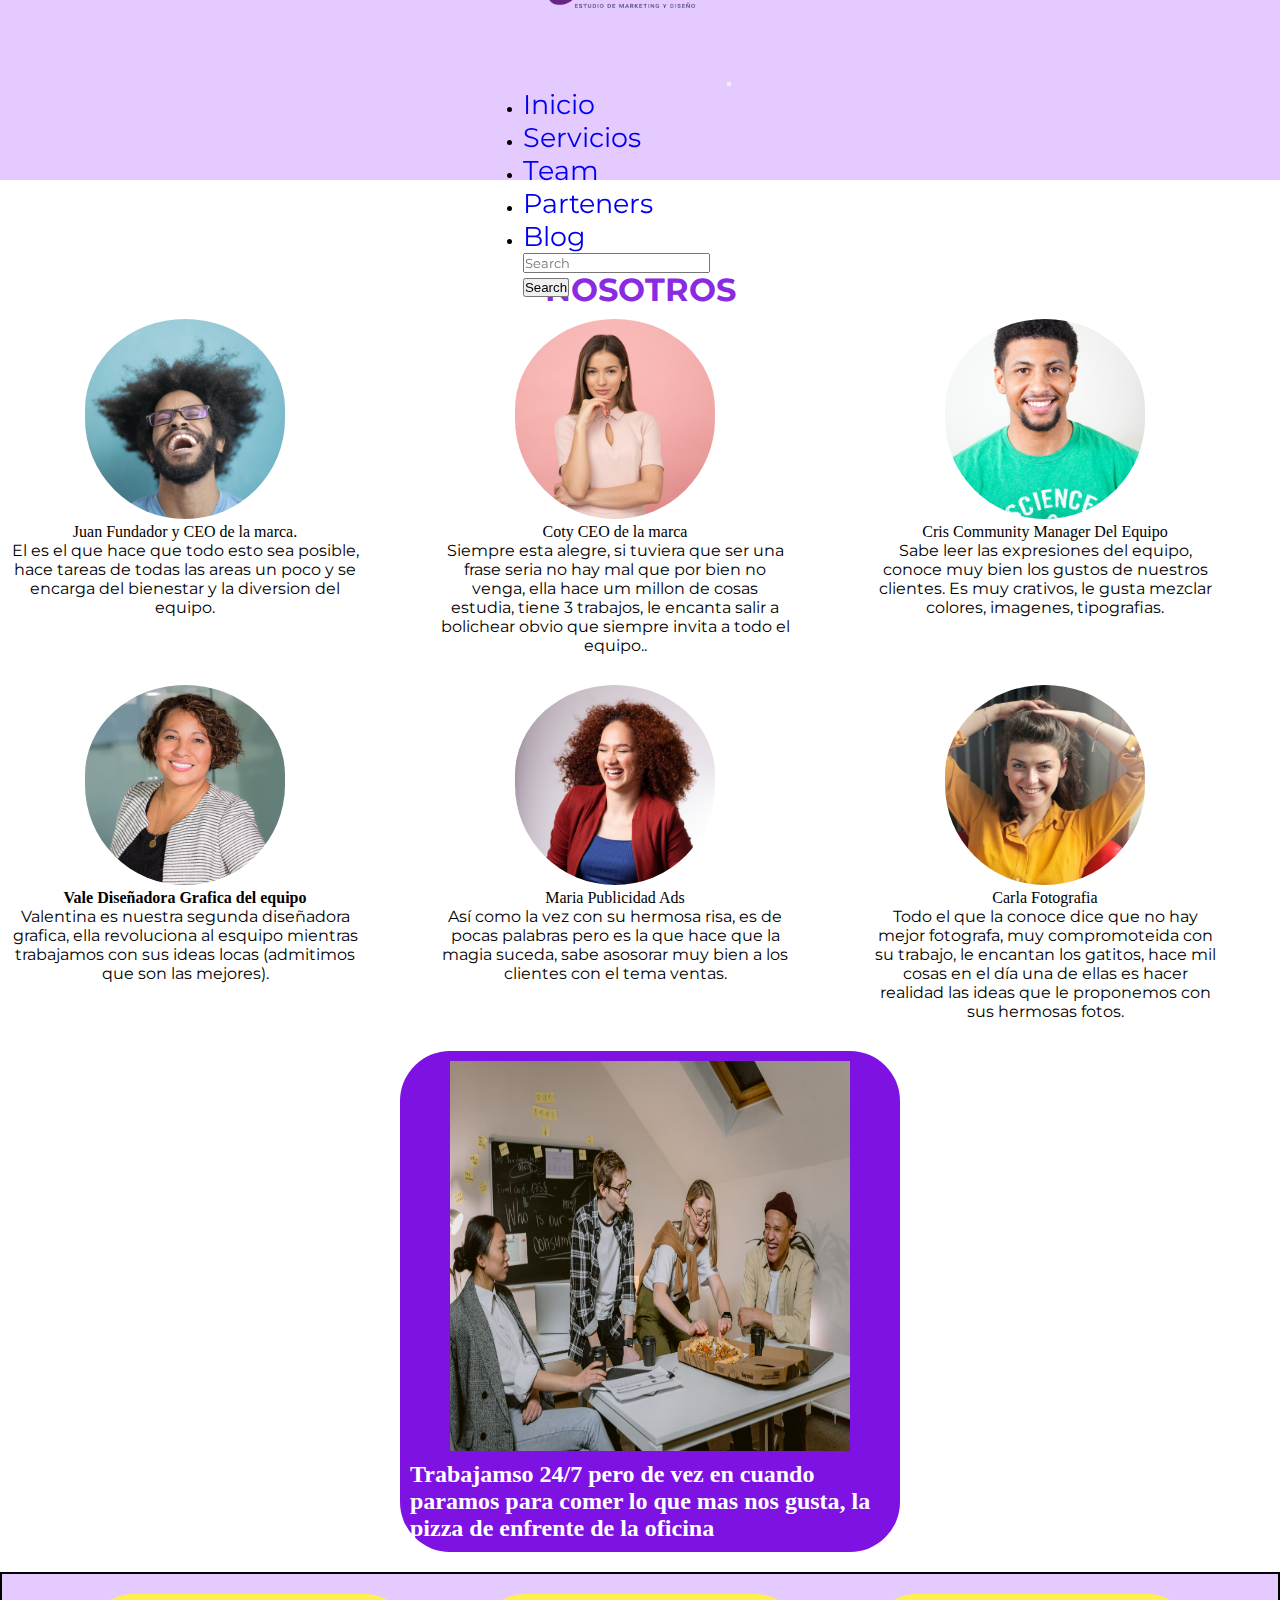
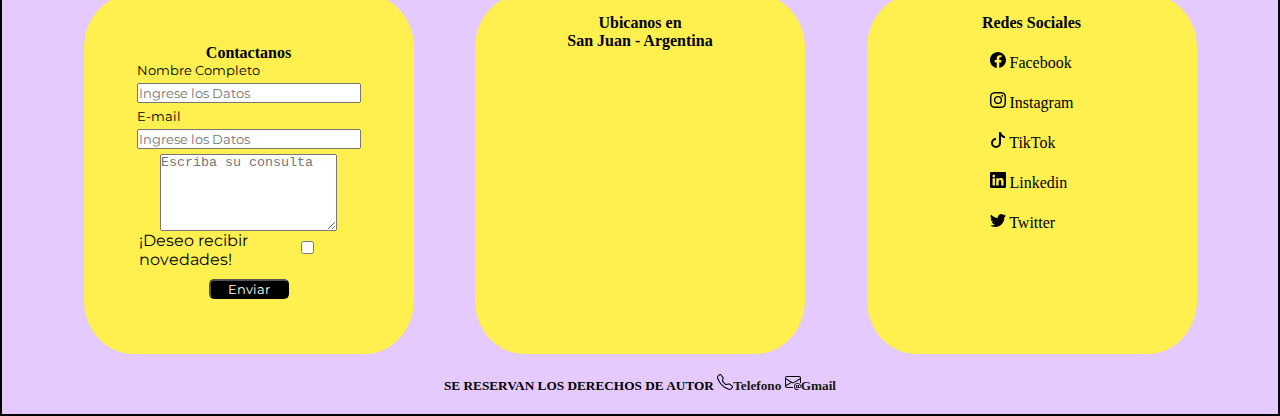
<file: pages/team.html>
<!DOCTYPE html>
<html lang="en">

<head>
    <meta charset="UTF-8">
    <meta http-equiv="X-UA-Compatible" content="IE=edge">
    <meta name="viewport" content="width=, initial-scale=1.0">
    <title>Team</title>
    <link href="https://cdn.jsdelivr.net/npm/bootstrap@5.3.0-alpha3/dist/css/bootstrap.min.css" rel="stylesheet"
        integrity="sha384-KK94CHFLLe+nY2dmCWGMq91rCGa5gtU4mk92HdvYe+M/SXH301p5ILy+dN9+nJOZ" crossorigin="anonymous">
    <link rel="stylesheet" href="../CSS/styles.css">
    <link rel="preconnect" href="https://fonts.googleapis.com">
    <link rel="preconnect" href="https://fonts.gstatic.com" crossorigin>
    <link
        href="https://fonts.googleapis.com/css2?family=Kanit:wght@400;600&family=Montserrat:ital,wght@1,200;1,400&display=swap"
        rel="stylesheet">
</head>

<body>
    <header class="navbar navbar-expand-sm bg">
        <div class="container">
            <a class="navbar-brand" href="#"><img class="logocentella" src="../Imag/logocentella.png"
                    alt="logocentella"></a>
            <button class="navbar-toggler" type="button" data-bs-toggle="collapse"
                data-bs-target="#navbarSupportedContent" aria-controls="navbarSupportedContent" aria-expanded="false"
                aria-label="Toggle navigation">
                <span class="navbar-toggler-icon"></span>
            </button>
            <nav class="collapse navbar-collapse" id="navbarSupportedContent">
                <ul class="navbar-nav me-auto mb-2 mb-sm-0">
                    <li class="nav-item">
                        <a class="nav-link" href="../index.html">Inicio</a>
                    </li>
                    <li class="nav-item">
                        <a class="nav-link" href="./servicios.html">Servicios</a>
                    </li>
                    <li class="nav-item">
                        <a class="nav-link" href="#">Team</a>
                    </li>
                    <li class="nav-item">
                        <a class="nav-link" href="./clientes.html">Parteners</a>
                    </li>
                    <li class="nav-item">
                        <a class="nav-link" href="./blog.html">Blog</a>
                    </li>
                </ul>
                <form class="d-flex" role="search">
                    <input class="form-control me-2" type="search" placeholder="Search" aria-label="Search">
                    <button class="btn btn-outline-success" type="submit">Search</button>
                </form>
            </nav>
        </div>
    </header>

    <main>

        <section class="containertituloteam">
            <h1 class="tituloteam">NOSOTROS</h1>
        </section>


        <section class="containercard">
            <div class="card">
                <div class="card-equipo">
                    <img class="imgperfil-team" src="../Img/team-proyecto.png" alt="Juan">
                    <p>Juan Fundador y CEO de la marca.</p>
                    <p class="descripcion-team"> El es el que hace que todo esto sea posible, hace tareas de todas las
                        areas un poco y se encarga del bienestar y la diversion del equipo. </p>
                </div>
            </div>

            <div class="card">
                <div class="presentacionequipo">
                    <img class="imgperfil-team" src="../Img/teamproyecto.png" alt="Coty">
                    <p>Coty CEO de la marca</p>
                    <p class="descripcion-team">Siempre esta alegre, si tuviera que ser una frase seria no hay mal que
                        por bien no venga, ella hace um millon de cosas estudia, tiene 3 trabajos, le encanta salir a
                        bolichear obvio que siempre invita a todo el equipo.. </p>
                </div>
            </div>


            <div class="card">
                <div class="presentacionequipo">
                    <img class="imgperfil-team" src="../Img/teamproyectol.png" alt="Maria">
                    <p> Cris Community Manager Del Equipo</p>
                    <p class="descripcion-team">Sabe leer las expresiones del equipo, conoce muy bien los gustos de
                        nuestros clientes. Es muy crativos, le gusta mezclar colores, imagenes, tipografias. </p>
                </div>
            </div>

            <div class="card">
                <div class="presentacionequipo">
                    <img class="imgperfil-team" src="../Img/teamproyecton.png" alt="lurdes">
                    <p> <b>Vale Diseñadora Grafica del equipo</b> </p>
                    <p class="descripcion-team">Valentina es nuestra segunda diseñadora grafica, ella revoluciona al
                        esquipo mientras trabajamos con sus ideas locas (admitimos que son las mejores). </p>
                </div>
            </div>

            <div class="card">
                <div class="presentacionequipo">
                    <img class="imgperfil-team" src="../Img/temaproyecto..png" alt="Jesi">
                    <p>Maria Publicidad Ads</p>
                    <p class="descripcion-team">Así como la vez con su hermosa risa, es de pocas palabras pero es la que
                        hace que la magia suceda, sabe asosorar muy bien a los clientes con el tema ventas. </p>
                </div>
            </div>

            <div class="card">
                <div class="presentacionequipo">
                    <img class="imgperfil-team" src="../Img/teamproyectoa.png" alt="Juli">
                    <p> Carla Fotografia</p>
                    <p class="descripcion-team"> Todo el que la conoce dice que no hay mejor fotografa, muy
                        compromoteida con su trabajo, le encantan los gatitos, hace mil cosas en el día una de ellas es
                        hacer realidad las ideas que le proponemos con sus hermosas fotos. </p>
                </div>
            </div>
        </section>

<section class="containerimgequipo">
        <figure class="imagendelequipodetrabajo">
            <img class="todoelequipo" src="../Img/teamcomiendo.jpg" alt="imgdetodoelequipo">
            <p class="piedeimagen"> <b>Trabajamso 24/7 pero de vez en cuando paramos para comer lo que mas nos
                gusta, la pizza de
                enfrente de la oficina </b> </p>
        </figure>
    </section>

    </main>

    <footer class="footer">
        <div class="all-column">
            <div class="column1">
                <h4>Contactanos</h4>
                <form action="" class="formulario">
                    <label for="" id="form">Nombre Completo</label>
                    <input type="text" id="form" placeholder="Ingrese los Datos" required>
                    <label for="email" id="form">E-mail</label>
                    <input type="text" id="form" placeholder="Ingrese los Datos" required>
                    <textarea name="" id="form" cols="20" rows="5" placeholder="Escriba su consulta"></textarea>
                    <div class="seleccion">
                        <label for="" id="">¡Deseo recibir novedades!</label>
                        <input type="checkbox" name="seleccion
                        " id="checkbox">
                    </div>
                    <input type="button" value="Enviar" id="form" class="btn-1">
                </form>
            </div>
            <div class="column2">
                <h4>Ubicanos en <br>San Juan - Argentina <br></h4>
                <div class="maps">
                    <div class="mapouter">
                        <div class="gmap_canvas"><iframe width="238" height="250" id="gmap_canvas"
                                src="https://maps.google.com/maps?q=avenida+rioja+12%2C+san+juan%2C+argentina&t=&z=14&ie=UTF8&iwloc=&output=embed"
                                frameborder="0" scrolling="no" marginheight="0" marginwidth="0"></iframe><a
                                href="https://online.stopwatch-timer.net/"></a><br>
                            <style>
                                .mapouter {
                                    position: relative;
                                    text-align: right;
                                    height: 238px;
                                    width: 250px;
                                    border-radius: 10px;

                                }
                            </style><a href="https://www.embedmaps.co">embed google maps api</a>
                            <style>
                                .gmap_canvas {
                                    overflow: hidden;
                                    background: none !important;
                                    height: 238px;
                                    width: 250px;
                                    border-radius: 10px;
                                }
                            </style>
                        </div>
                    </div>
                </div>
            </div>
            <div class="column3">
                <h4>Redes Sociales</h4>
                <div class="redes">
                    <a href=""><span><svg xmlns="http://www.w3.org/2000/svg" width="16" height="16" fill="currentColor"
                                class="bi bi-facebook" viewBox="0 0 16 16">
                                <path
                                    d="M16 8.049c0-4.446-3.582-8.05-8-8.05C3.58 0-.002 3.603-.002 8.05c0 4.017 2.926 7.347 6.75 7.951v-5.625h-2.03V8.05H6.75V6.275c0-2.017 1.195-3.131 3.022-3.131.876 0 1.791.157 1.791.157v1.98h-1.009c-.993 0-1.303.621-1.303 1.258v1.51h2.218l-.354 2.326H9.25V16c3.824-.604 6.75-3.934 6.75-7.951z" />
                            </svg></span> Facebook</a>
                    <a href=""><span><svg xmlns="http://www.w3.org/2000/svg" width="16" height="16" fill="currentColor"
                                class="bi bi-instagram" viewBox="0 0 16 16">
                                <path
                                    d="M8 0C5.829 0 5.556.01 4.703.048 3.85.088 3.269.222 2.76.42a3.917 3.917 0 0 0-1.417.923A3.927 3.927 0 0 0 .42 2.76C.222 3.268.087 3.85.048 4.7.01 5.555 0 5.827 0 8.001c0 2.172.01 2.444.048 3.297.04.852.174 1.433.372 1.942.205.526.478.972.923 1.417.444.445.89.719 1.416.923.51.198 1.09.333 1.942.372C5.555 15.99 5.827 16 8 16s2.444-.01 3.298-.048c.851-.04 1.434-.174 1.943-.372a3.916 3.916 0 0 0 1.416-.923c.445-.445.718-.891.923-1.417.197-.509.332-1.09.372-1.942C15.99 10.445 16 10.173 16 8s-.01-2.445-.048-3.299c-.04-.851-.175-1.433-.372-1.941a3.926 3.926 0 0 0-.923-1.417A3.911 3.911 0 0 0 13.24.42c-.51-.198-1.092-.333-1.943-.372C10.443.01 10.172 0 7.998 0h.003zm-.717 1.442h.718c2.136 0 2.389.007 3.232.046.78.035 1.204.166 1.486.275.373.145.64.319.92.599.28.28.453.546.598.92.11.281.24.705.275 1.485.039.843.047 1.096.047 3.231s-.008 2.389-.047 3.232c-.035.78-.166 1.203-.275 1.485a2.47 2.47 0 0 1-.599.919c-.28.28-.546.453-.92.598-.28.11-.704.24-1.485.276-.843.038-1.096.047-3.232.047s-2.39-.009-3.233-.047c-.78-.036-1.203-.166-1.485-.276a2.478 2.478 0 0 1-.92-.598 2.48 2.48 0 0 1-.6-.92c-.109-.281-.24-.705-.275-1.485-.038-.843-.046-1.096-.046-3.233 0-2.136.008-2.388.046-3.231.036-.78.166-1.204.276-1.486.145-.373.319-.64.599-.92.28-.28.546-.453.92-.598.282-.11.705-.24 1.485-.276.738-.034 1.024-.044 2.515-.045v.002zm4.988 1.328a.96.96 0 1 0 0 1.92.96.96 0 0 0 0-1.92zm-4.27 1.122a4.109 4.109 0 1 0 0 8.217 4.109 4.109 0 0 0 0-8.217zm0 1.441a2.667 2.667 0 1 1 0 5.334 2.667 2.667 0 0 1 0-5.334z" />
                            </svg></span> Instagram</a>
                    <a href=""><span><svg xmlns="http://www.w3.org/2000/svg" width="16" height="16" fill="currentColor"
                                class="bi bi-tiktok" viewBox="0 0 16 16">
                                <path
                                    d="M9 0h1.98c.144.715.54 1.617 1.235 2.512C12.895 3.389 13.797 4 15 4v2c-1.753 0-3.07-.814-4-1.829V11a5 5 0 1 1-5-5v2a3 3 0 1 0 3 3V0Z" />
                            </svg></span> TikTok</a>
                    <a href=""><span><svg xmlns="http://www.w3.org/2000/svg" width="16" height="16" fill="currentColor"
                                class="bi bi-linkedin" viewBox="0 0 16 16">
                                <path
                                    d="M0 1.146C0 .513.526 0 1.175 0h13.65C15.474 0 16 .513 16 1.146v13.708c0 .633-.526 1.146-1.175 1.146H1.175C.526 16 0 15.487 0 14.854V1.146zm4.943 12.248V6.169H2.542v7.225h2.401zm-1.2-8.212c.837 0 1.358-.554 1.358-1.248-.015-.709-.52-1.248-1.342-1.248-.822 0-1.359.54-1.359 1.248 0 .694.521 1.248 1.327 1.248h.016zm4.908 8.212V9.359c0-.216.016-.432.08-.586.173-.431.568-.878 1.232-.878.869 0 1.216.662 1.216 1.634v3.865h2.401V9.25c0-2.22-1.184-3.252-2.764-3.252-1.274 0-1.845.7-2.165 1.193v.025h-.016a5.54 5.54 0 0 1 .016-.025V6.169h-2.4c.03.678 0 7.225 0 7.225h2.4z" />
                            </svg></span> Linkedin</a>
                    <a href=""><span><svg xmlns="http://www.w3.org/2000/svg" width="16" height="16" fill="currentColor"
                                class="bi bi-twitter" viewBox="0 0 16 16">
                                <path
                                    d="M5.026 15c6.038 0 9.341-5.003 9.341-9.334 0-.14 0-.282-.006-.422A6.685 6.685 0 0 0 16 3.542a6.658 6.658 0 0 1-1.889.518 3.301 3.301 0 0 0 1.447-1.817 6.533 6.533 0 0 1-2.087.793A3.286 3.286 0 0 0 7.875 6.03a9.325 9.325 0 0 1-6.767-3.429 3.289 3.289 0 0 0 1.018 4.382A3.323 3.323 0 0 1 .64 6.575v.045a3.288 3.288 0 0 0 2.632 3.218 3.203 3.203 0 0 1-.865.115 3.23 3.23 0 0 1-.614-.057 3.283 3.283 0 0 0 3.067 2.277A6.588 6.588 0 0 1 .78 13.58a6.32 6.32 0 0 1-.78-.045A9.344 9.344 0 0 0 5.026 15z" />
                            </svg></span> Twitter</a>

                </div>
            </div>
        </div>
        <div class="derechos">
            <h5>SE RESERVAN LOS DERECHOS DE AUTOR <span> <svg xmlns="http://www.w3.org/2000/svg" width="16" height="16"
                        fill="currentColor" class="bi bi-telephone" viewBox="0 0 16 16">
                        <path
                            d="M3.654 1.328a.678.678 0 0 0-1.015-.063L1.605 2.3c-.483.484-.661 1.169-.45 1.77a17.568 17.568 0 0 0 4.168 6.608 17.569 17.569 0 0 0 6.608 4.168c.601.211 1.286.033 1.77-.45l1.034-1.034a.678.678 0 0 0-.063-1.015l-2.307-1.794a.678.678 0 0 0-.58-.122l-2.19.547a1.745 1.745 0 0 1-1.657-.459L5.482 8.062a1.745 1.745 0 0 1-.46-1.657l.548-2.19a.678.678 0 0 0-.122-.58L3.654 1.328zM1.884.511a1.745 1.745 0 0 1 2.612.163L6.29 2.98c.329.423.445.974.315 1.494l-.547 2.19a.678.678 0 0 0 .178.643l2.457 2.457a.678.678 0 0 0 .644.178l2.189-.547a1.745 1.745 0 0 1 1.494.315l2.306 1.794c.829.645.905 1.87.163 2.611l-1.034 1.034c-.74.74-1.846 1.065-2.877.702a18.634 18.634 0 0 1-7.01-4.42 18.634 18.634 0 0 1-4.42-7.009c-.362-1.03-.037-2.137.703-2.877L1.885.511z" />
                    </svg><a href="tel:+542646250741">Telefono</a> <svg xmlns="http://www.w3.org/2000/svg" width="16"
                        height="16" fill="currentColor" class="bi bi-envelope-at" viewBox="0 0 16 16">
                        <path
                            d="M2 2a2 2 0 0 0-2 2v8.01A2 2 0 0 0 2 14h5.5a.5.5 0 0 0 0-1H2a1 1 0 0 1-.966-.741l5.64-3.471L8 9.583l7-4.2V8.5a.5.5 0 0 0 1 0V4a2 2 0 0 0-2-2H2Zm3.708 6.208L1 11.105V5.383l4.708 2.825ZM1 4.217V4a1 1 0 0 1 1-1h12a1 1 0 0 1 1 1v.217l-7 4.2-7-4.2Z" />
                        <path
                            d="M14.247 14.269c1.01 0 1.587-.857 1.587-2.025v-.21C15.834 10.43 14.64 9 12.52 9h-.035C10.42 9 9 10.36 9 12.432v.214C9 14.82 10.438 16 12.358 16h.044c.594 0 1.018-.074 1.237-.175v-.73c-.245.11-.673.18-1.18.18h-.044c-1.334 0-2.571-.788-2.571-2.655v-.157c0-1.657 1.058-2.724 2.64-2.724h.04c1.535 0 2.484 1.05 2.484 2.326v.118c0 .975-.324 1.39-.639 1.39-.232 0-.41-.148-.41-.42v-2.19h-.906v.569h-.03c-.084-.298-.368-.63-.954-.63-.778 0-1.259.555-1.259 1.4v.528c0 .892.49 1.434 1.26 1.434.471 0 .896-.227 1.014-.643h.043c.118.42.617.648 1.12.648Zm-2.453-1.588v-.227c0-.546.227-.791.573-.791.297 0 .572.192.572.708v.367c0 .573-.253.744-.564.744-.354 0-.581-.215-.581-.8Z" />
                    </svg><a href="mailto:cenetellamkt@gmail.com">Gmail</a></span></h5>
        </div>
    </footer>

    <script src="https://cdn.jsdelivr.net/npm/bootstrap@5.3.0-alpha3/dist/js/bootstrap.bundle.min.js"
        integrity="sha384-ENjdO4Dr2bkBIFxQpeoTz1HIcje39Wm4jDKdf19U8gI4ddQ3GYNS7NTKfAdVQSZe"
        crossorigin="anonymous"></script>
</body>

</html>
</file>
<file: CSS/styles.css>
* {
  margin: 0;
  padding: 0;
  box-sizing: border-box;
}

a {
  text-decoration: none;
}

@media screen and (max-width: 480px) {
  .fondo123 {
    display: flex;
    flex-direction: row;
    justify-content: space-around;
    width: 20px;
    height: 20px;
  }
  .rayoamarillo {
    width: 100px;
    padding: 10px;
    justify-self: center;
    align-self: center;
  }
}
.footer {
  background-color: rgb(229, 202, 255);
  display: grid;
  grid-template-columns: repeat(2, 1fr);
  grid-template-rows: repeat(1, 1fr);
  padding: 20px;
  width: 100%;
  display: flex;
  flex-direction: column;
  border: 2px solid black;
}
.footer .all-column {
  display: flex;
  flex-direction: row;
  justify-content: space-evenly;
}
.footer .all-column .column1 {
  display: flex;
  flex-direction: column;
  align-items: center;
  justify-content: center;
  background-color: #fff04f;
  width: 330px;
  height: 360px;
  border-radius: 15%;
}

@media screen and (max-width: 480px) {
  .footer .all-column {
    display: block;
  }
}
.formulario {
  align-items: center;
  display: flex;
  flex-direction: column;
  font-family: "Montserrat", sans-serif;
}

.formulario > label,
input {
  width: 80%;
  margin-bottom: 5px;
  font-family: "Montserrat", sans-serif;
  font-size: 13px;
}

.btn-1 {
  width: 80px;
  background-color: black;
  color: white;
  margin-top: 10px;
  margin-left: 100px;
  margin-right: 100px;
  border-radius: 5px;
}

.btn-1:hover {
  background-color: blueviolet;
  color: white;
  box-shadow: 0 5px 15px rgba(0, 0, 0, 0.677);
}

.seleccion {
  display: flex;
  flex-direction: row;
  justify-content: space-evenly;
  align-items: center;
}

.column2 {
  display: flex;
  flex-direction: column;
  padding-top: 20px;
  align-items: center;
  background-color: #fff04f;
  width: 330px;
  height: 360px;
  border-radius: 15%;
}
.column2 h4 {
  text-align: center;
  margin-top: 0%;
  padding-top: 0%;
}

.column3 {
  display: flex;
  flex-direction: column;
  align-items: center;
  padding-top: 20px;
  background-color: #fff04f;
  width: 330px;
  height: 360px;
  border-radius: 15%;
}

.redes {
  display: flex;
  flex-direction: column;
}
.redes a {
  margin-top: 20px;
  text-decoration: none;
  color: black;
}

.derechos {
  display: flex;
  justify-content: center;
  margin-top: 20px;
  width: 100%;
  flex-direction: row;
}
.derechos a {
  text-decoration: none;
  color: rgb(23, 22, 22);
}

@media screen and (max-width: 480px) {
  .derechos h5 {
    font-size: 1.5rem;
  }
}
header {
  width: 100%;
  background-color: rgb(229, 202, 255);
  padding: 10px;
  display: flex;
  justify-content: space-around;
  align-items: center;
  height: 20vh;
}

@media screen and (max-width: 480px) {
  header {
    width: 400px;
    padding: 0px;
  }
}
.navbar {
  position: fixed;
  top: 0;
  left: 0;
  right: 0;
  z-index: 9999;
}

.nav-link {
  font-family: "Montserrat", sans-serif;
  font-size: 1.7rem;
  text-decoration: none;
}

.nav-link:hover {
  transition: all 0.8s;
  color: darkmagenta;
  box-shadow: 0 2px 10px rgba(137, 43, 226, 0.744);
  border-radius: 40px;
}

.conteinertituloblog {
  margin-top: 30vh;
  color: blueviolet;
}
.conteinertituloblog .titulosectionblog {
  font-family: "Montserrat", sans-serif;
  text-align: center;
}

.articleblog {
  text-align: center;
  margin: 20px;
  padding: 10px;
  border: 2px solid blueviolet;
}
.articleblog .imgblog {
  width: 100%;
}
.articleblog .tituloarticuloblog {
  display: block;
  color: rgb(0, 0, 0);
  font-family: "Montserrat", sans-serif;
  font-size: 2rem;
}
.articleblog .parrafoblog {
  color: rgb(187, 187, 187);
}

.containerblog {
  display: grid;
  grid-template-rows: repeat(2, 1fr);
  grid-template-columns: repeat(3, 1fr);
  gap: 20px;
}

@media screen and (max-width: 480px) {
  .containerblog {
    display: block;
  }
}
.tituloarticuloblog:hover {
  color: rgb(229, 202, 255);
}

main {
  margin-top: 20vh;
  width: 100%;
}

.fondo123 {
  display: flex;
  flex-direction: row;
  justify-content: space-around;
  background: linear-gradient(yellow, rgb(229, 202, 255), yellow, rgb(229, 202, 255));
  width: 100%;
  height: 500px;
}
.fondo123 .rayoamarillo {
  width: 400px;
  padding: 40px;
  justify-self: center;
  align-self: center;
}
.fondo123 .parrafo1 {
  font-family: Verdana, Geneva, Tahoma, sans-serif;
  font-size: 1rem;
  color: rgb(0, 0, 0);
  width: auto;
  height: 100px;
  text-align: center;
  justify-self: center;
  align-self: center;
}

@media screen and (max-width: 480px) {
  .fondo123 {
    width: 100vw;
    height: 200px;
  }
  .fondo123 .rayoamarillo {
    width: 100px;
    padding: 10px;
  }
  .logocentella {
    width: 100px;
    height: 100px;
  }
}
.logocentella {
  width: 200px;
  height: 200px;
}

.nav-list {
  background-color: rgb(126, 18, 227);
  display: flex;
  gap: 10px;
  padding: 10px;
}

.articuloindex {
  height: 300px;
  margin-top: 10px;
  padding: 20px 50px;
  background-color: blueviolet;
  color: aliceblue;
  display: flex;
  justify-items: center;
  align-items: center;
  width: 100%;
  text-align: center;
  font-family: sans-serif;
}
.articuloindex .parrafoindex {
  font-size: 2rem;
}

@media screen and (max-width: 480px) {
  .articuloindex {
    width: 100vw;
    height: 150px;
    padding: 20px;
  }
  .articuloindex .parrafoindex {
    font-size: 0.5rem;
  }
}
.seccionservicios {
  margin-top: 50px;
  margin-bottom: 90px;
  display: grid;
  height: 300px;
  width: 100%;
  grid-template-columns: repeat(3, 1fr);
  grid-template-rows: repeat(5, 1fr);
  gap: 1em;
  padding-left: 50px;
}
.seccionservicios .servicios-a {
  width: 250px;
  height: 100px;
  margin: 30px;
  font-size: 1rem;
  gap: 20px;
  color: black;
  text-align: center;
  background-color: rgb(229, 202, 255);
  border-radius: 20px;
  font-family: sans-serif;
  border: 2px solid blueviolet;
  text-decoration: none;
  padding-top: 35px;
  padding-bottom: 35px;
}
.seccionservicios .servicios-a a {
  align-items: center;
  justify-content: center;
}

@media screen and (max-width: 480px) {
  .seccionservicios {
    display: flex;
    flex-direction: column;
    margin-top: 0px;
    margin-bottom: 0px;
    margin: 20px;
    gap: 20px;
    padding: 0px;
    height: 1200px;
  }
  .seccionservicios .servicios-a {
    width: 120px;
    height: 50px;
    font-size: 0.5rem;
  }
}
.servicios-a:hover {
  background-color: #d7da23;
  box-shadow: 0 5px 10px rgba(0, 0, 0, 0.676);
  transition: all 0.5s;
  font-size: 18px;
}

.seccionporfolio {
  width: 100%;
}

.titulopartener {
  font-family: sans-serif;
  background-color: #d7da23;
  color: aliceblue;
  text-align: center;
  height: 68px;
  padding-top: 20px;
  padding-bottom: 20px;
}

@media screen and (max-width: 480px) {
  .titulopartener {
    font-size: 1.5rem;
    padding: 10px;
  }
}
.video {
  display: flex;
  flex-direction: column;
  align-items: center;
  justify-content: center;
}
.video .videoclientes {
  width: 80%;
  padding: 10px;
}

.patrocinados {
  display: grid;
  width: 100%;
  align-items: center;
  justify-content: space-between;
  grid-template-columns: repeat(3, 1fr);
  grid-template-rows: repeat(3, 1fr);
  height: auto;
  background-color: rgba(56, 7, 96, 0.8784313725);
  padding-bottom: 30px;
  margin-bottom: 5px;
  border: 2px solid black;
}

.card-parteners a {
  padding-left: 50px;
}
.card-parteners img {
  width: 300px;
  margin-top: 30px;
  padding-top: 10px;
  padding-bottom: 10px;
  border-radius: 50%;
}

@media screen and (max-width: 480px) {
  .patrocinados {
    display: block;
  }
  .patrocinados img {
    width: 200px;
  }
}
.card-parteners img:hover {
  scale: 1.2;
  transition: all 0.8s;
  padding-top: 18px;
  padding-bottom: 18px;
}

.containertituloclientes {
  margin-top: 30vh;
  color: blueviolet;
}
.containertituloclientes .tituloclietnes {
  font-family: "Montserrat", sans-serif;
  text-align: center;
}

.cardparteners .logoclientes {
  width: 300px;
  height: 300px;
}
.cardparteners .nombrecliente {
  color: rgb(0, 0, 0);
  font-family: "Montserrat", sans-serif;
  font-size: 2rem;
}

@media screen and (max-width: 480px) {
  .logoclientes {
    width: 100px;
    height: 100px;
  }
  .cardparteners .nombrecliente {
    font-size: 1.5rem;
  }
}
.containersecclientes {
  display: grid;
  grid-template-columns: repeat(2, 1fr);
  grid-template-rows: repeat(3, 1fr);
  gap: 10px;
}
.containersecclientes .cardseccionpartener {
  width: 500px;
  height: 500px;
  text-align: center;
  margin: 30px;
  background: linear-gradient(yellow, rgb(229, 202, 255));
  border-radius: 100px;
}
.containersecclientes .logoclientes {
  width: 300px;
  height: 300px;
  border-radius: 900px;
}
.containersecclientes .btn-parteners {
  color: rgb(255, 255, 255);
  background-color: black;
  font-size: 30px;
  padding: 10px;
  box-shadow: 0 5px 10px rgba(0, 0, 0, 0.676);
}

@media screen and (max-width: 480px) {
  .containersecclientes {
    display: block;
    margin: 100px;
  }
  .containersecclientes .cardseccionpartener {
    width: 200px;
    height: 300px;
    margin: 10px;
    border-radius: 10px;
  }
  .containersecclientes .logoclientes {
    width: 100px;
    height: 100px;
  }
  .containersecclientes .btn-parteners {
    font-size: 1rem;
    padding: 5px;
    box-shadow: 0 5px 10px rgba(0, 0, 0, 0.676);
  }
}
.btn-parteners:hover {
  font-size: 35px;
  transition: all 1s;
}

.containertituloservicios {
  margin-top: 30vh;
  color: blueviolet;
}
.containertituloservicios .tituloservicios {
  font-family: "Montserrat", sans-serif;
  text-align: center;
}

.all-card {
  display: grid;
  grid-template-columns: repeat(3, 1fr);
  grid-template-rows: repeat(2, 1fr);
  gap: 30px;
  padding: 30px;
}

.card {
  width: 300px;
}
.card .card-img {
  width: 300px;
}

@media screen and (max-width: 480px) {
  .all-card {
    display: block;
    margin-bottom: 20px;
  }
}
.card-text ul {
  list-style: none;
  text-align: center;
  font-family: "Montserrat", sans-serif;
}
.card-text .card-parrafo {
  font-size: 20px;
  text-align: center;
}

.containertituloteam {
  margin-top: 30vh;
  color: blueviolet;
}
.containertituloteam .tituloteam {
  font-family: "Montserrat", sans-serif;
  text-align: center;
}

.imgperfil-team {
  width: 200px;
  border-radius: 100px;
  padding-top: 10px;
}

@media screen and (max-width: 480px) {
  .imgperfil-team {
    width: 100px;
    padding-top: 5px;
  }
}
.containercard {
  display: grid;
  grid-template-columns: repeat(3, 1fr);
  grid-template-rows: repeat(2, 1fr);
  gap: 10px;
}
.containercard .card {
  width: 350px;
  text-align: center;
  margin-left: 10px;
  margin-bottom: 10px;
}

@media screen and (max-width: 480px) {
  .containercard {
    display: block;
  }
  .containercard .card {
    width: 300px;
    margin-left: 20px;
    margin-right: 20px;
  }
}
.descripcion-team {
  font-family: "Montserrat", sans-serif;
}

.containerimgequipo {
  background-color: rgb(126, 18, 227);
  width: 500px;
  display: flex;
  align-items: center;
  margin-left: 400px;
  margin-bottom: 20px;
  margin-top: 20px;
  border-radius: 50px;
}

.imagendelequipodetrabajo {
  display: flex;
  align-items: center;
  flex-direction: column;
}
.imagendelequipodetrabajo .todoelequipo {
  width: 400px;
  height: 400px;
  padding-top: 10px;
}
.imagendelequipodetrabajo .piedeimagen {
  color: white;
  font-size: 1.5rem;
  padding: 10px;
}

@media screen and (max-width: 480px) {
  .containerimgequipo {
    background-color: rgb(255, 255, 255);
    display: flex;
    margin-left: 0px;
    margin-bottom: 0px;
    margin-top: 0px;
    border-radius: 50px;
    width: 300px;
  }
  .imagendelequipodetrabajo .todoelequipo {
    width: 100vw;
    height: 300px;
  }
  .imagendelequipodetrabajo .piedeimagen {
    color: rgb(0, 0, 0);
    font-size: 1rem;
    padding: 10px;
  }
}

/*# sourceMappingURL=styles.css.map */
</file>
